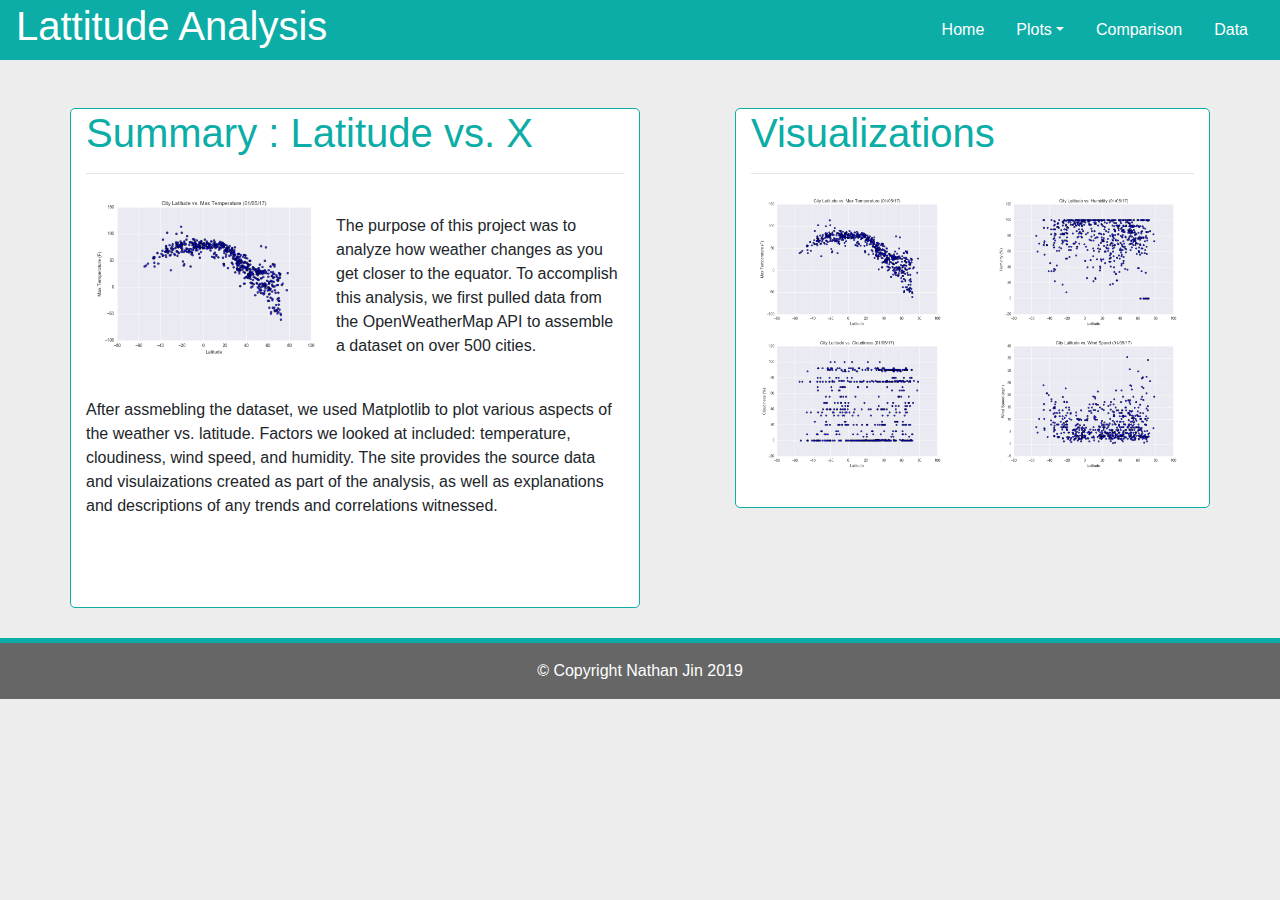
<file: index.html>
<!doctype html>
<html lang="en">

<head>
  <title>Bootstrap Visualization Dashbord</title>
  <!-- Required meta tags -->
  <meta charset="utf-8">
  <meta name="viewport" content="width=device-width, initial-scale=1">

  <!-- Bootstrap CSS -->
  <link rel="stylesheet" href="https://stackpath.bootstrapcdn.com/bootstrap/4.3.1/css/bootstrap.min.css"
    integrity="sha384-ggOyR0iXCbMQv3Xipma34MD+dH/1fQ784/j6cY/iJTQUOhcWr7x9JvoRxT2MZw1T" crossorigin="anonymous">

  <!-- Styles -->
  <link rel="stylesheet" href="style.css">
  <link rel="stylesheet" href="https://stackpath.bootstrapcdn.com/font-awesome/4.7.0/css/font-awesome.min.css">
  <link href="https://fonts.googleapis.com/css?family=Montserrat:400,700,900&display=swap" rel="stylesheet">

</head>

<body>

  <!-- Nav Bar Section -->
  <div class="header">
    <nav class="navbar navbar-expand-md navbar-light">
      <h1 id="latid">Lattitude Analysis</h1>

      <button class="navbar-toggler" type="button" data-toggle="collapse" data-target="#collapsibleNavId"
        aria-controls="collapsibleNavId" aria-expanded="false" aria-label="Toggle navigation">
        <span class="navbar-toggler-icon"></span>
      </button>

      <div class="collapse navbar-collapse justify-content-end" id="collapsibleNavId">
        <ul class="nav">
          <li class="nav-item">
            <a href="index.html" class="nav-link">Home</a>
          </li>
          <li class="nav-item dropdown">
            <a class="nav-link dropdown-toggle" href="#" id="dropdownId" data-toggle="dropdown" aria-haspopup="true"
              aria-expanded="false">Plots</a>
            <div class="dropdown-menu" aria-labelledby="dropdownId">
              <a class="dropdown-item" href="plots/maxtemp.html">Max Temperature</a>
              <a class="dropdown-item" href="plots/humidity.html">Humidity</a>
              <a class="dropdown-item" href="plots/cloudiness.html">Cloudiness</a>
              <a class="dropdown-item" href="plots/windspeed.html">Wind Speed</a>
            </div>
          </li>
          <li class="nav-item">
            <a href="comparison.html" class="nav-link">Comparison</a>
          </li>
          <li class="nav-item">
            <a href="data.html" class="nav-link">Data</a>
          </li>
        </ul>
      </div>
    </nav>
  </div>

  <!-- Content section -->  
  <div class="container">
    <div class="row">

      <div class="col-lg-6 col-md-12 mt-5" id="sumdiv">
        <h1>Summary : Latitude vs. X</h1>
        <hr>
        <img class="img-fluid float-left" src="images/Fig1.png" width="250" height="250">
        <br>
        <p>
          The purpose of this project was to analyze how weather changes as you get closer to the equator.
          To accomplish this analysis, we first pulled data from the OpenWeatherMap API to assemble a dataset on over
          500 cities.
        </p>
        <br>
        <p class="text-left">
          After assmebling the dataset, we used Matplotlib to plot various aspects of the weather vs. latitude.
          Factors we looked at included: temperature, cloudiness, wind speed, and humidity.
          The site provides the source data and visulaizations created as part of the analysis, as well as explanations
          and descriptions of any trends and correlations witnessed.
        </p>
      </div>
      <div class="col-lg-1">
      </div>
      <div class="col-lg-5 col-md-12 mt-5" id="visdiv">

        <h1>Visualizations</h1>
        <hr>
        <div class="row">
          <div class="col-lg-6">
            <a href="plots/maxtemp.html"><img class="img-fluid" src="images/Fig1.png"></a>
          </div>
          <div class="col-lg-6">
            <a href="plots/humidity.html"><img src="images/Fig2.png" class="img-fluid"></a>
          </div>
        </div>
        <div class="row">
          <div class="col-lg-6">
            <a href="plots/cloudiness.html"><img src="images/Fig3.png" class="img-fluid"></a>
          </div>
          <div class="col-lg-6">
            <a href="plots/windspeed.html"><img src="images/Fig4.png" class="img-fluid"></a>
          </div>
        </div>
      </div>
    </div>

  </div>

  <!-- Footer section -->  
  <footer class="page-footer font-small blue">
    <div class="footer-copyright text-center py-3">© Copyright Nathan Jin 2019</div>
  </footer>

  <script src="https://code.jquery.com/jquery-3.3.1.slim.min.js"
    integrity="sha384-q8i/X+965DzO0rT7abK41JStQIAqVgRVzpbzo5smXKp4YfRvH+8abtTE1Pi6jizo"
    crossorigin="anonymous"></script>
  <script src="https://cdnjs.cloudflare.com/ajax/libs/popper.js/1.14.7/umd/popper.min.js"
    integrity="sha384-UO2eT0CpHqdSJQ6hJty5KVphtPhzWj9WO1clHTMGa3JDZwrnQq4sF86dIHNDz0W1"
    crossorigin="anonymous"></script>
  <script src="https://stackpath.bootstrapcdn.com/bootstrap/4.3.1/js/bootstrap.min.js"
    integrity="sha384-JjSmVgyd0p3pXB1rRibZUAYoIIy6OrQ6VrjIEaFf/nJGzIxFDsf4x0xIM+B07jRM"
    crossorigin="anonymous"></script>
</body>

</html>
</file>
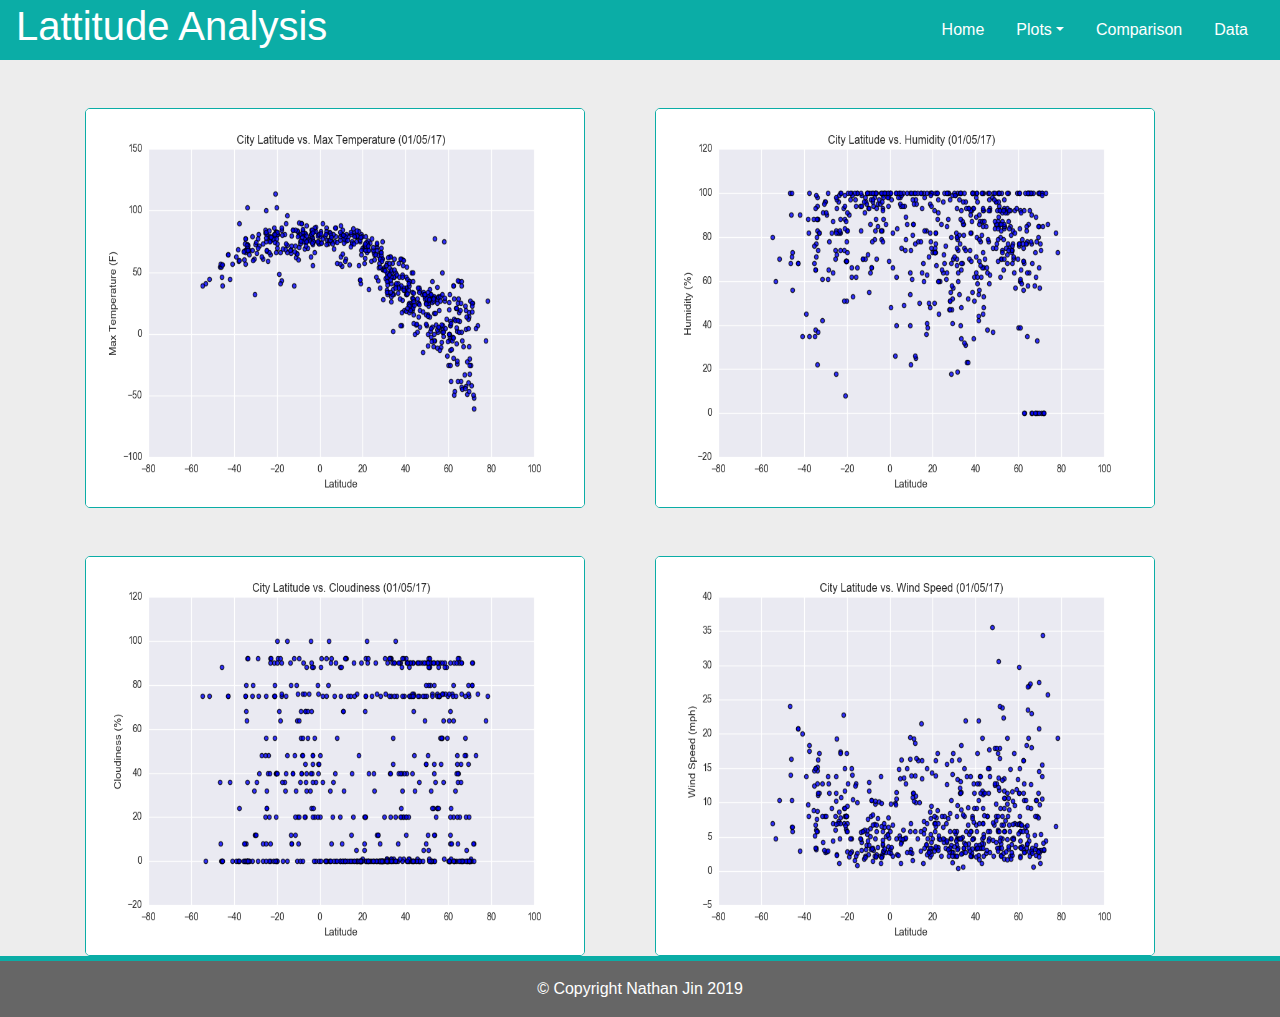
<file: comparison.html>
<!doctype html>
<html lang="en">

<head>
  <title>Bootstrap Visualization Dashbord</title>
  <!-- Required meta tags -->
  <meta charset="utf-8">
  <meta name="viewport" content="width=device-width, initial-scale=1">

  <!-- Bootstrap CSS -->
  <link rel="stylesheet" href="https://stackpath.bootstrapcdn.com/bootstrap/4.3.1/css/bootstrap.min.css"
    integrity="sha384-ggOyR0iXCbMQv3Xipma34MD+dH/1fQ784/j6cY/iJTQUOhcWr7x9JvoRxT2MZw1T" crossorigin="anonymous">

  <!-- Styles -->
  <link rel="stylesheet" href="style.css">
  <link rel="stylesheet" href="https://stackpath.bootstrapcdn.com/font-awesome/4.7.0/css/font-awesome.min.css">
  <link href="https://fonts.googleapis.com/css?family=Montserrat:400,700,900&display=swap" rel="stylesheet">

</head>

<body>

  <!-- Nav Bar Section -->
  <div class="header">
    <nav class="navbar navbar-expand-md navbar-light">
      <h1 id="latid">Lattitude Analysis</h1>

      <button class="navbar-toggler" type="button" data-toggle="collapse" data-target="#collapsibleNavId"
        aria-controls="collapsibleNavId" aria-expanded="false" aria-label="Toggle navigation">
        <span class="navbar-toggler-icon"></span>
      </button>

      <div class="collapse navbar-collapse justify-content-end" id="collapsibleNavId">
        <ul class="nav">
          <li class="nav-item">
            <a href="index.html" class="nav-link">Home</a>
          </li>
          <li class="nav-item dropdown">
            <a class="nav-link dropdown-toggle" href="#" id="dropdownId" data-toggle="dropdown" aria-haspopup="true"
              aria-expanded="false">Plots</a>
            <div class="dropdown-menu" aria-labelledby="dropdownId">
              <a class="dropdown-item" href="plots/maxtemp.html">Max Temperature</a>
              <a class="dropdown-item" href="plots/humidity.html">Humidity</a>
              <a class="dropdown-item" href="plots/cloudiness.html">Cloudiness</a>
              <a class="dropdown-item" href="plots/windspeed.html">Wind Speed</a>
            </div>
          </li>
          <li class="nav-item">
            <a href="comparison.html" class="nav-link">Comparison</a>
          </li>
          <li class="nav-item">
            <a href="data.html" class="nav-link">Data</a>
          </li>
        </ul>
      </div>
    </nav>
  </div>

  <!--Content Section -->  
  <div class="container">
    <div class="row">

      <div class="col-lg-12 col-md-12 mt-5">

        <div class="row">
          <div class="col-lg-6">
            <img class="img-fluid" id="indivimg-comp" src="images/Fig1.png">
          </div>
          <div class="col-lg-6">
            <img class="img-fluid" id="indivimg-comp" src="images/Fig2.png">
          </div>
        </div>
        <div class="row mt-5">
          <div class="col-lg-6">
            <img class="img-fluid" id="indivimg-comp" src="images/Fig3.png">
          </div>
          <div class="col-lg-6">
            <img class="img-fluid" id="indivimg-comp" src="images/Fig4.png">
          </div>
        </div>
      </div>
    </div>

  </div>

  <!-- Footer Section -->
  <footer class="page-footer font-small blue">
    <div class="footer-copyright text-center py-3">© Copyright Nathan Jin 2019</div>
  </footer>

  <script src="https://code.jquery.com/jquery-3.3.1.slim.min.js"
    integrity="sha384-q8i/X+965DzO0rT7abK41JStQIAqVgRVzpbzo5smXKp4YfRvH+8abtTE1Pi6jizo"
    crossorigin="anonymous"></script>
  <script src="https://cdnjs.cloudflare.com/ajax/libs/popper.js/1.14.7/umd/popper.min.js"
    integrity="sha384-UO2eT0CpHqdSJQ6hJty5KVphtPhzWj9WO1clHTMGa3JDZwrnQq4sF86dIHNDz0W1"
    crossorigin="anonymous"></script>
  <script src="https://stackpath.bootstrapcdn.com/bootstrap/4.3.1/js/bootstrap.min.js"
    integrity="sha384-JjSmVgyd0p3pXB1rRibZUAYoIIy6OrQ6VrjIEaFf/nJGzIxFDsf4x0xIM+B07jRM"
    crossorigin="anonymous"></script>
</body>

</html>
</file>
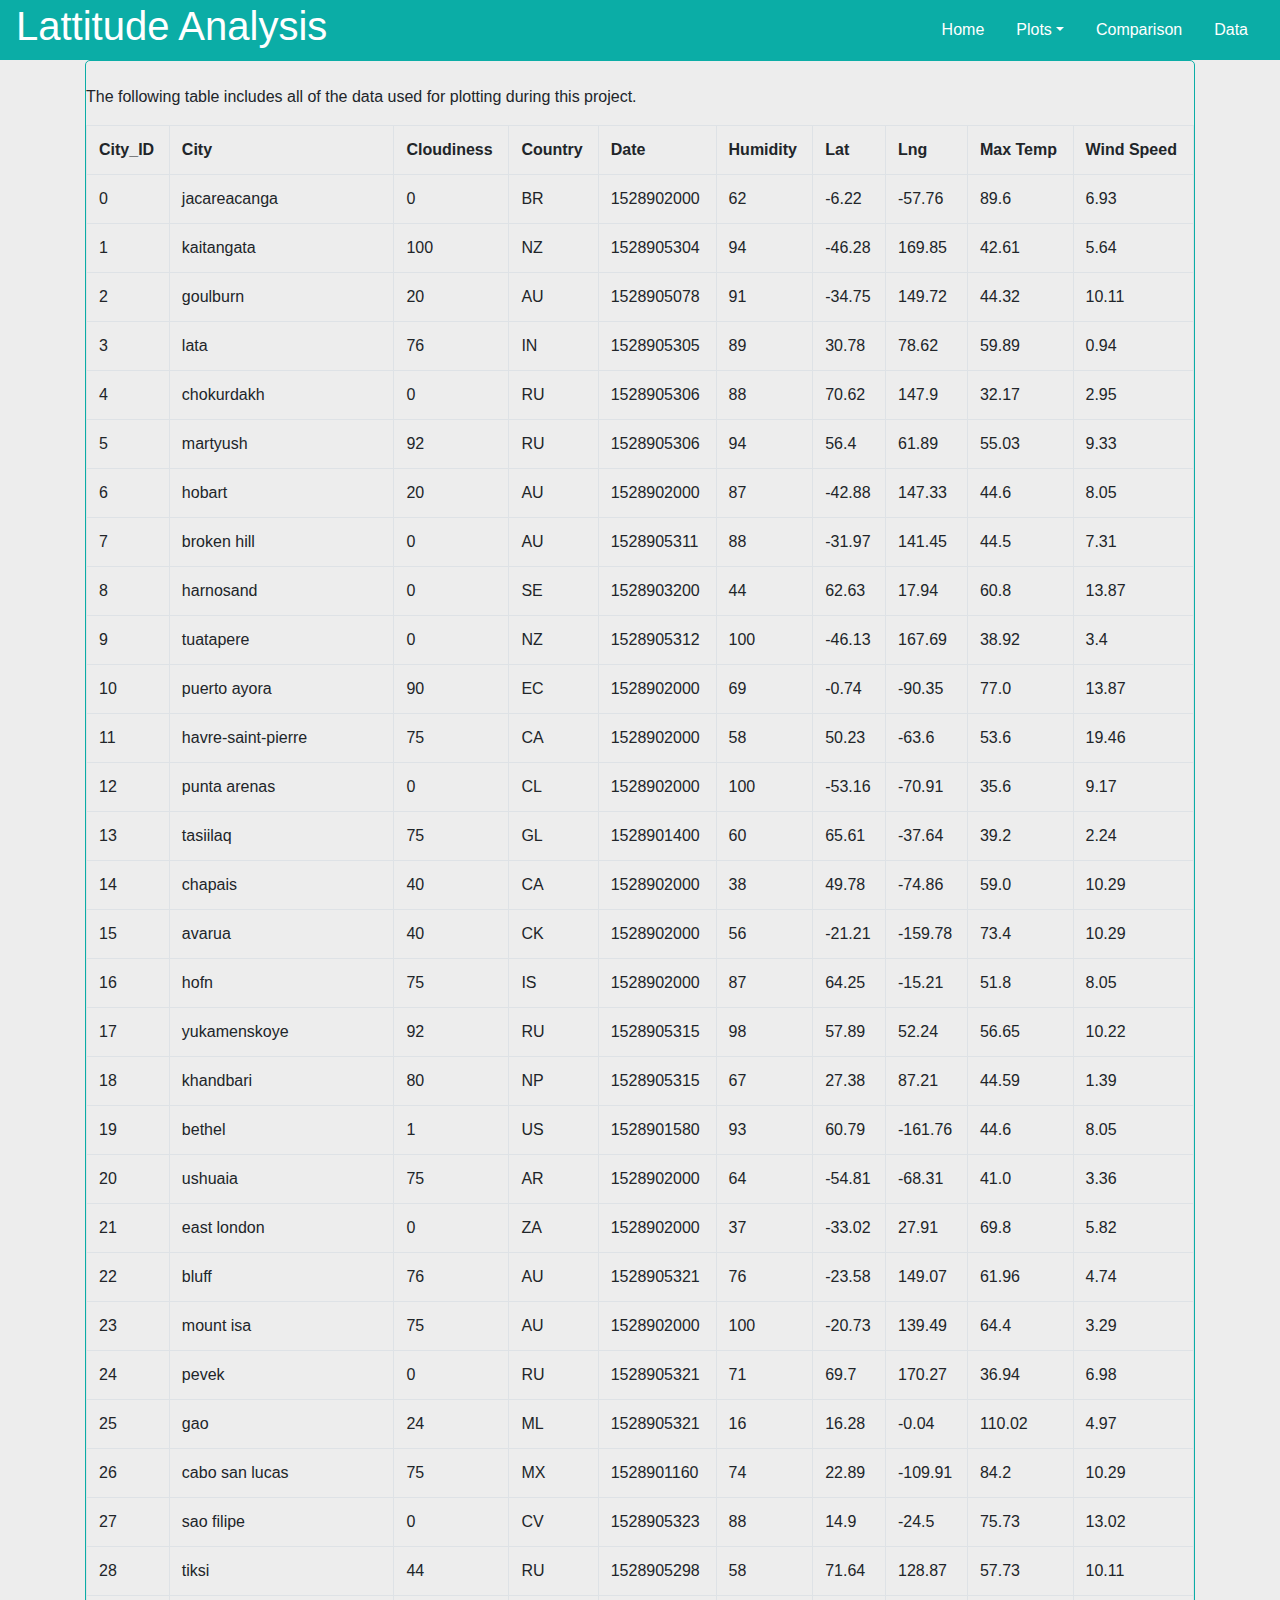
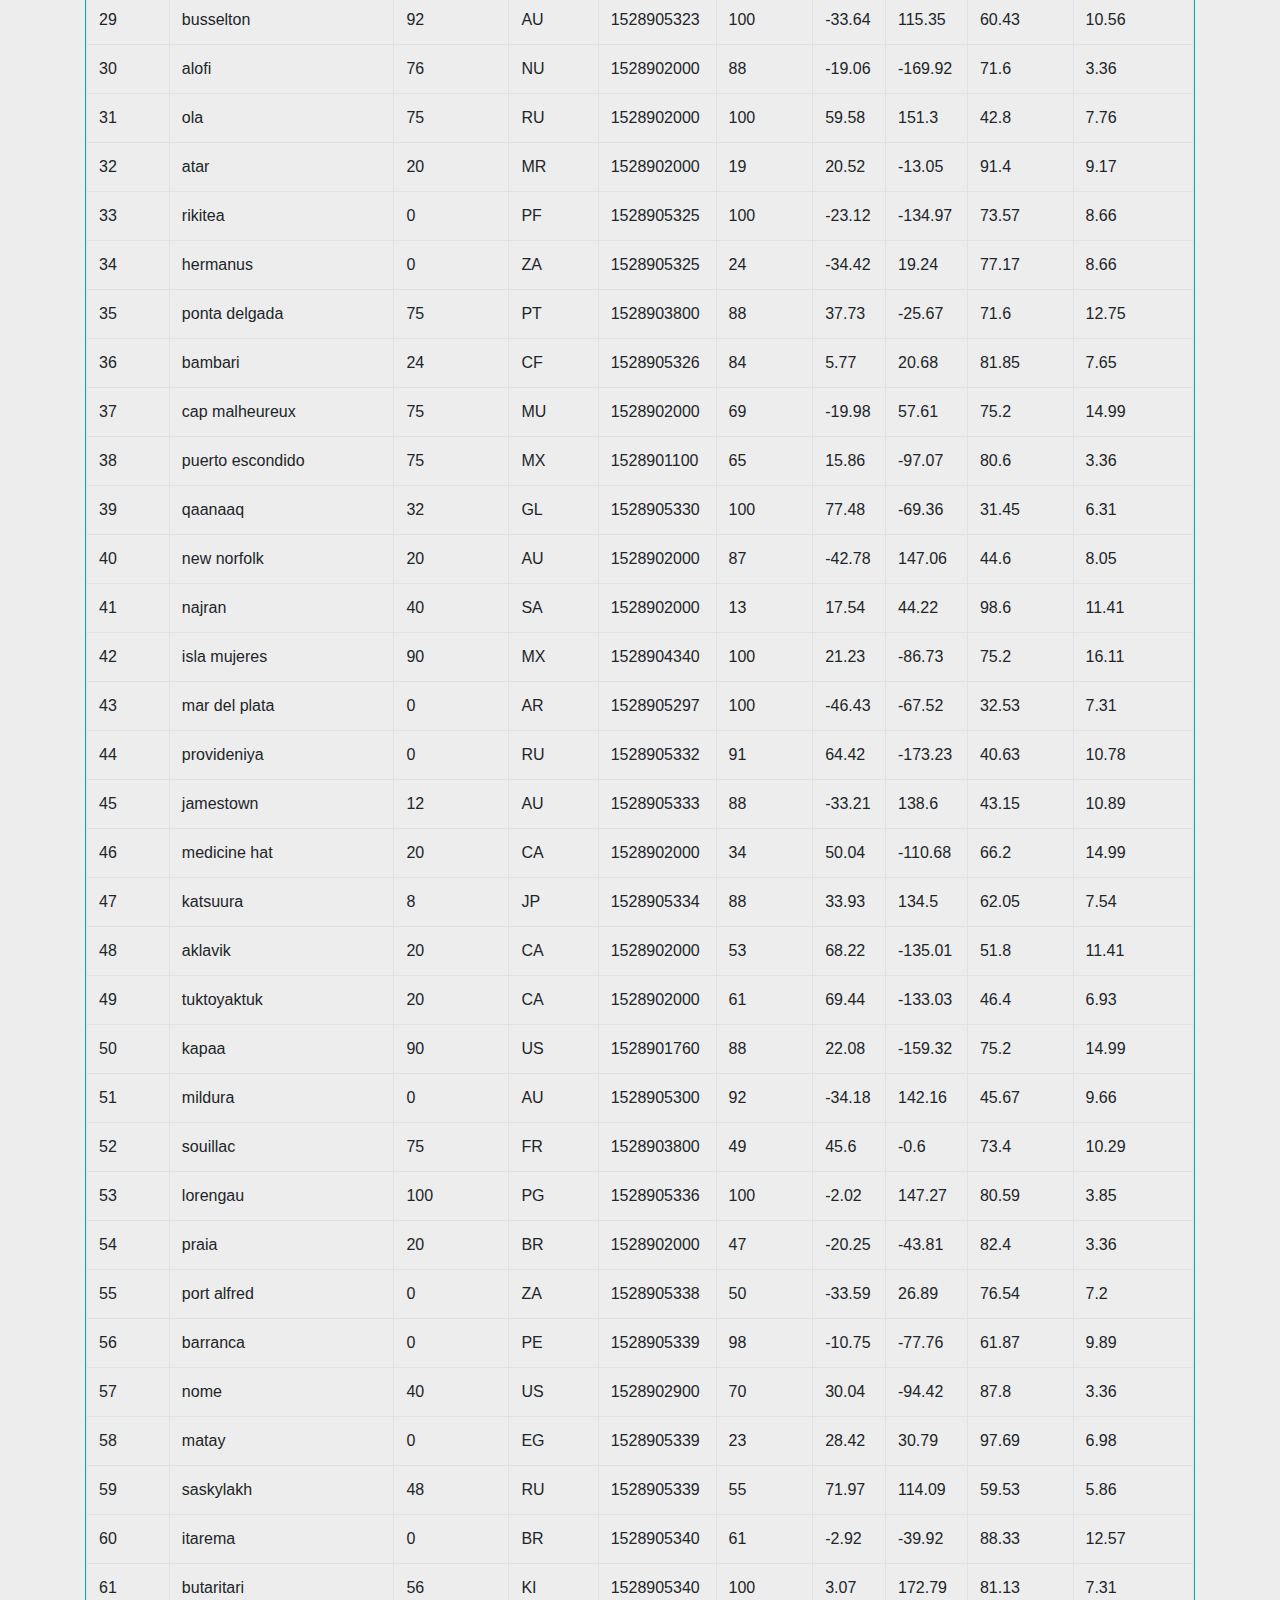
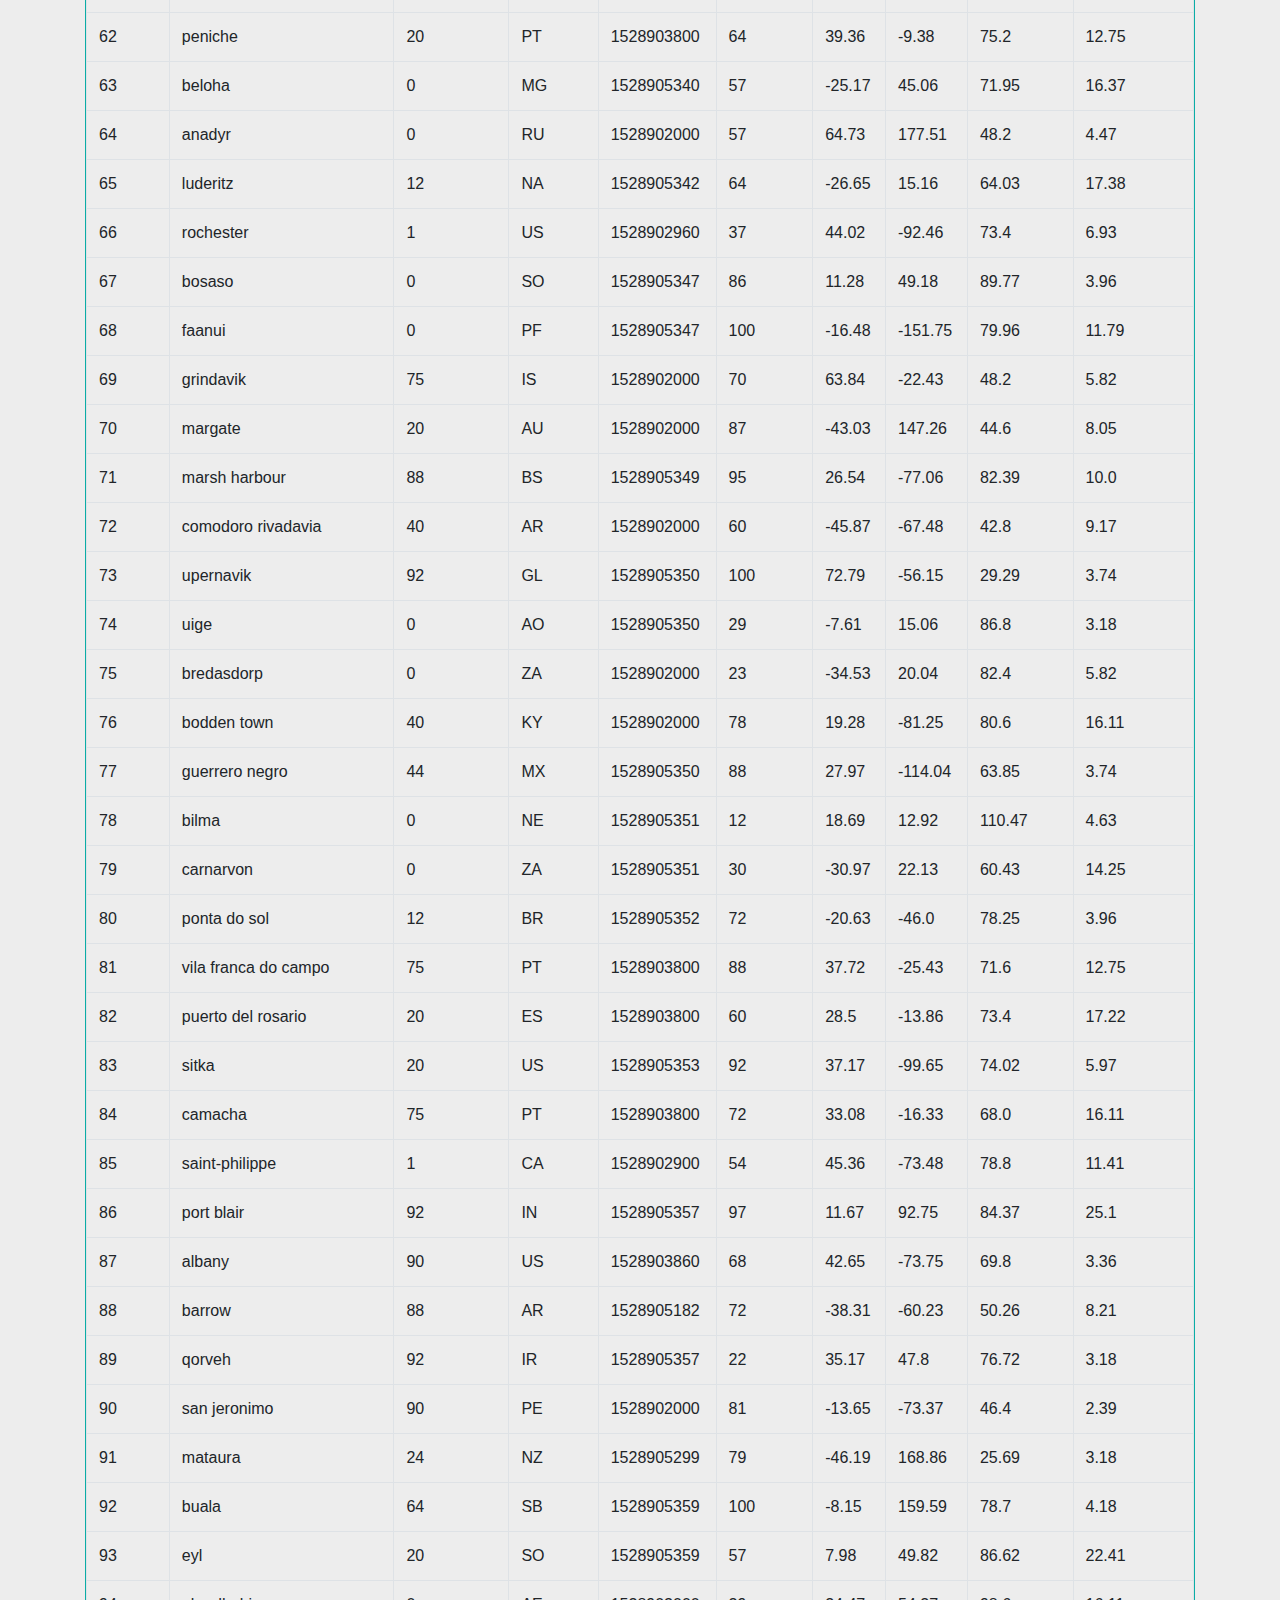
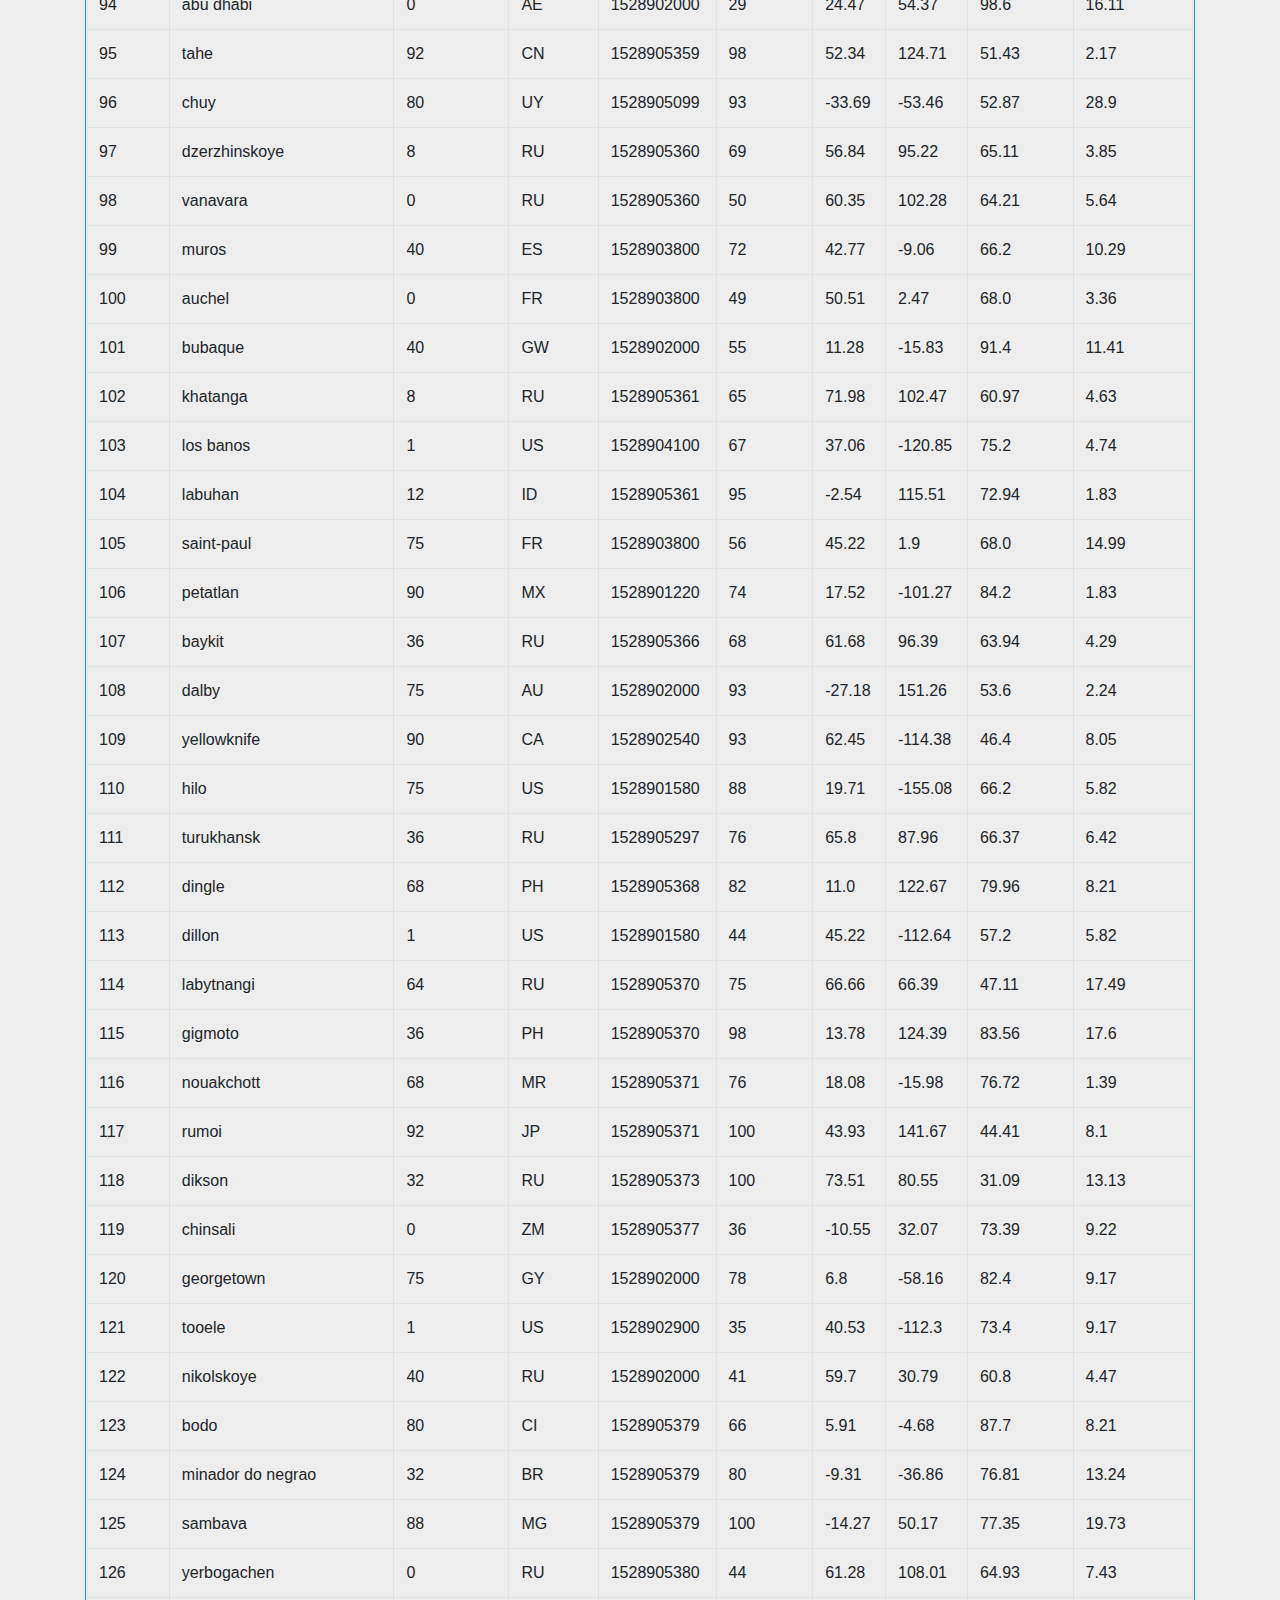
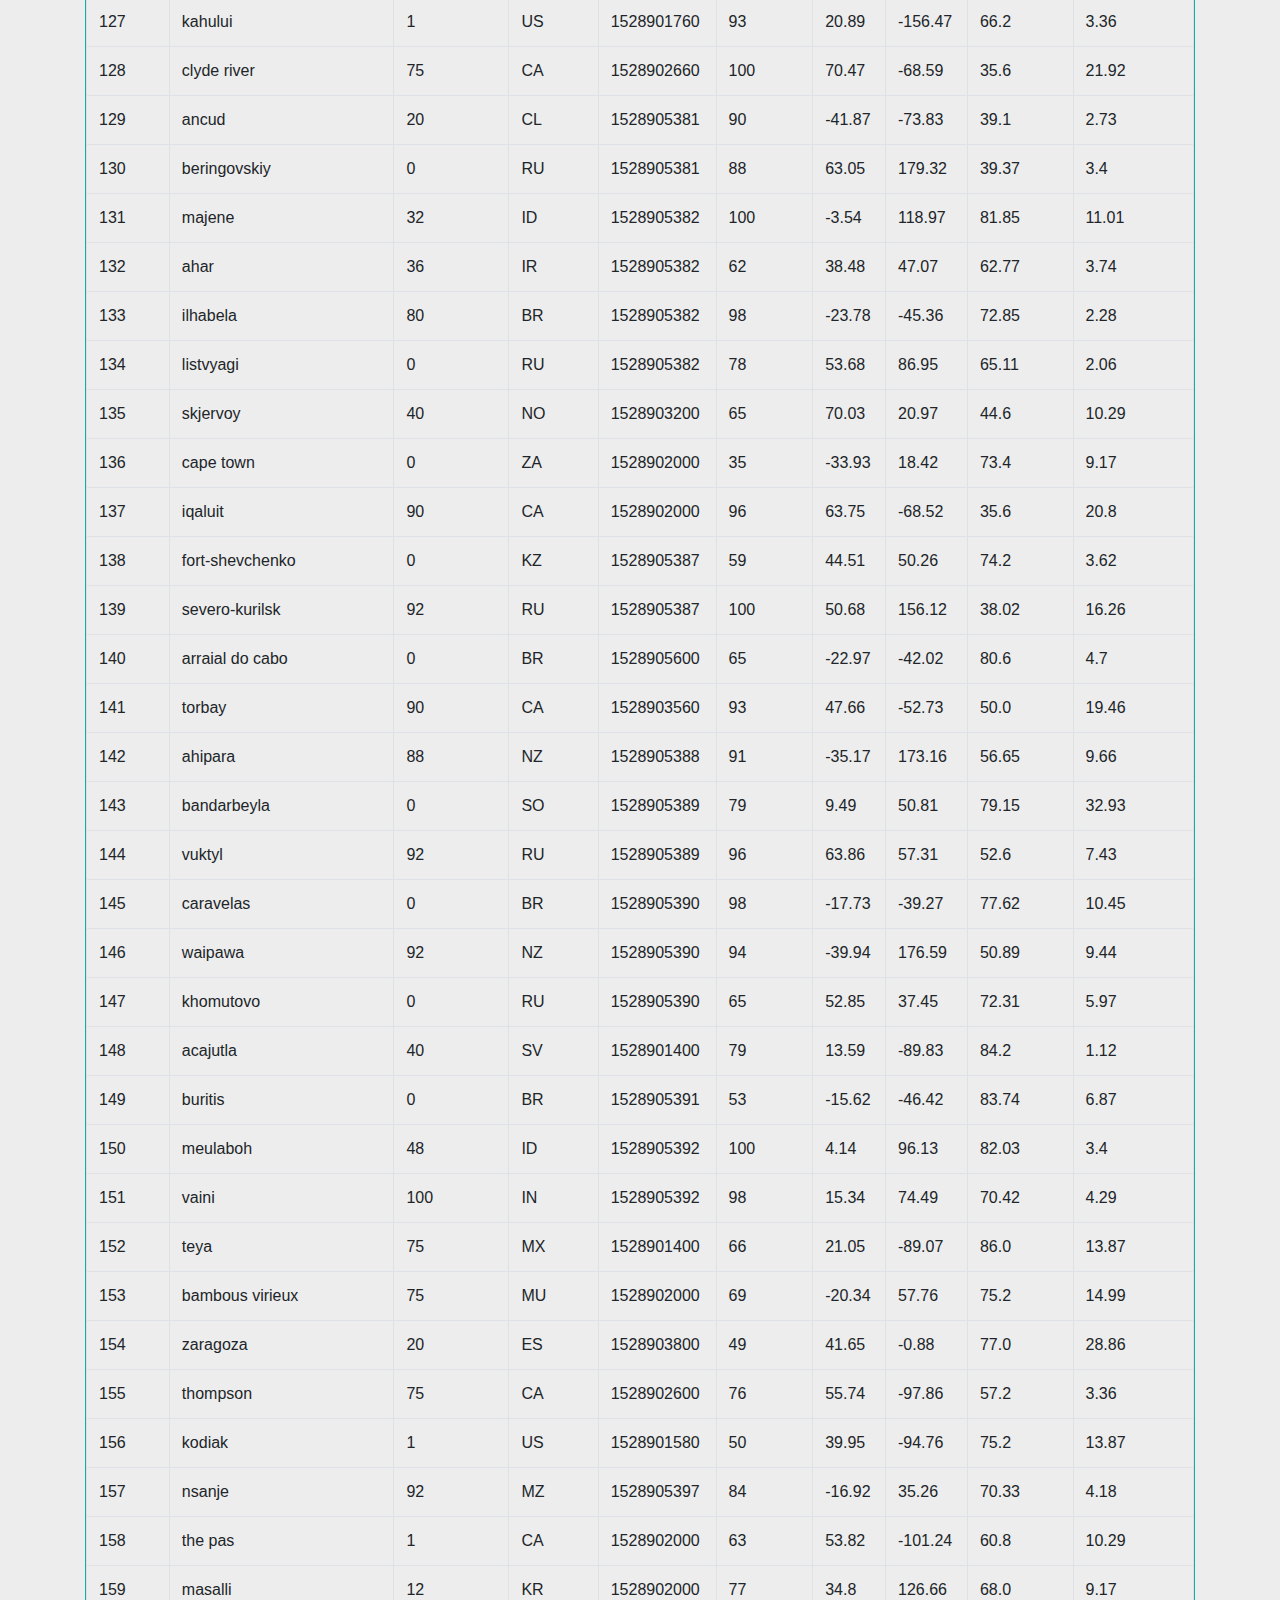
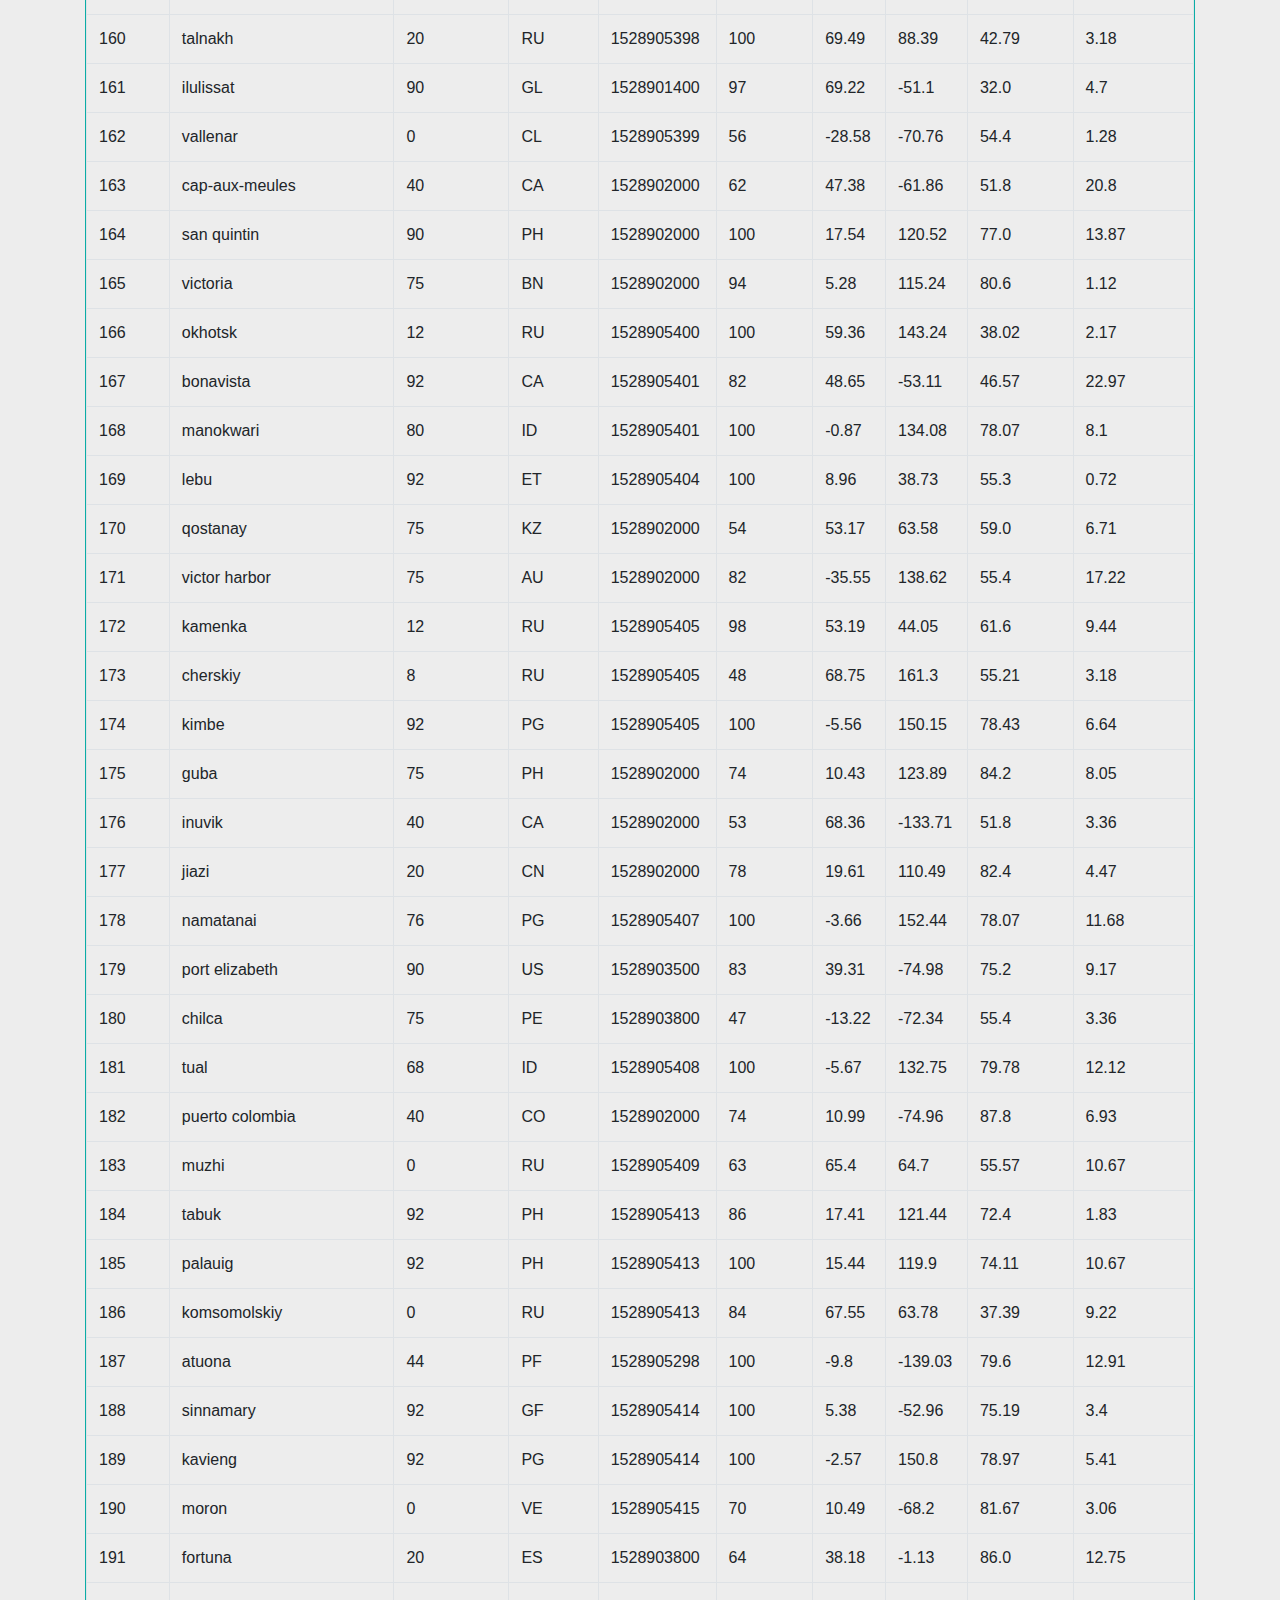
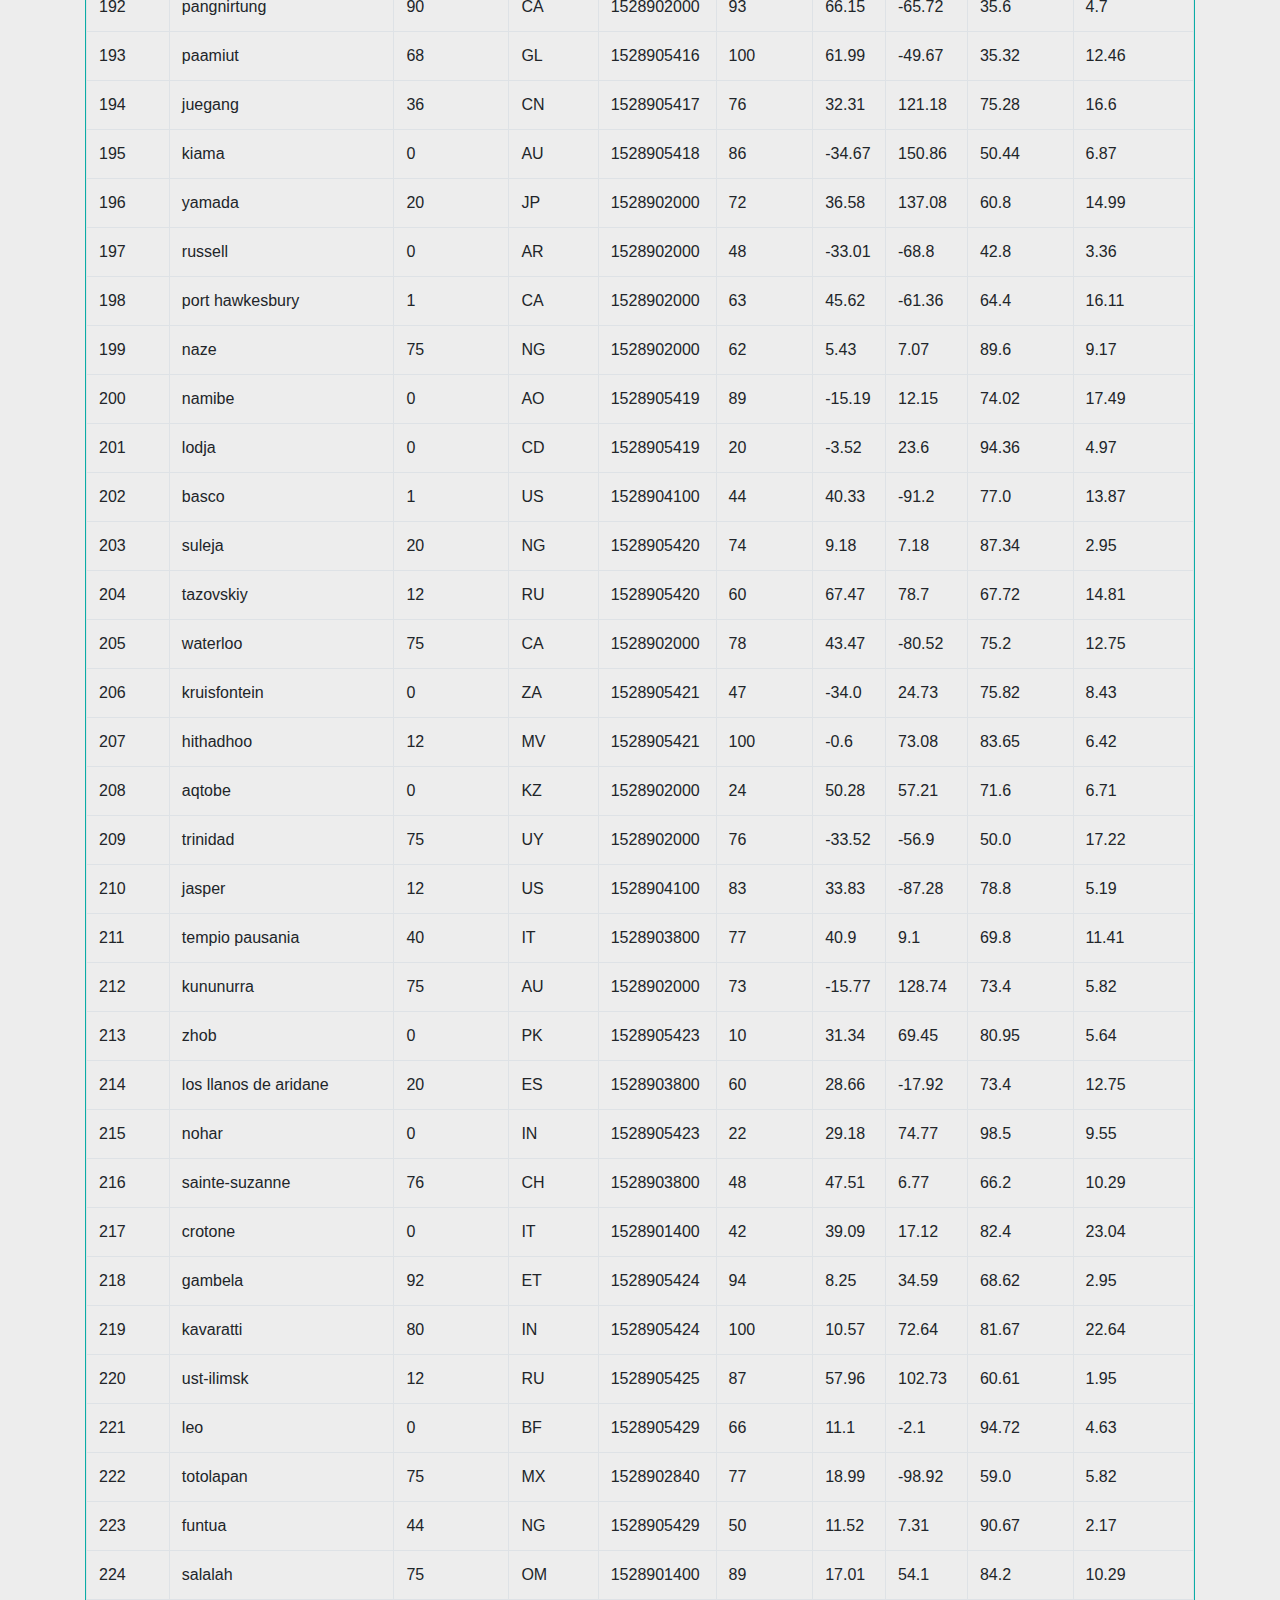
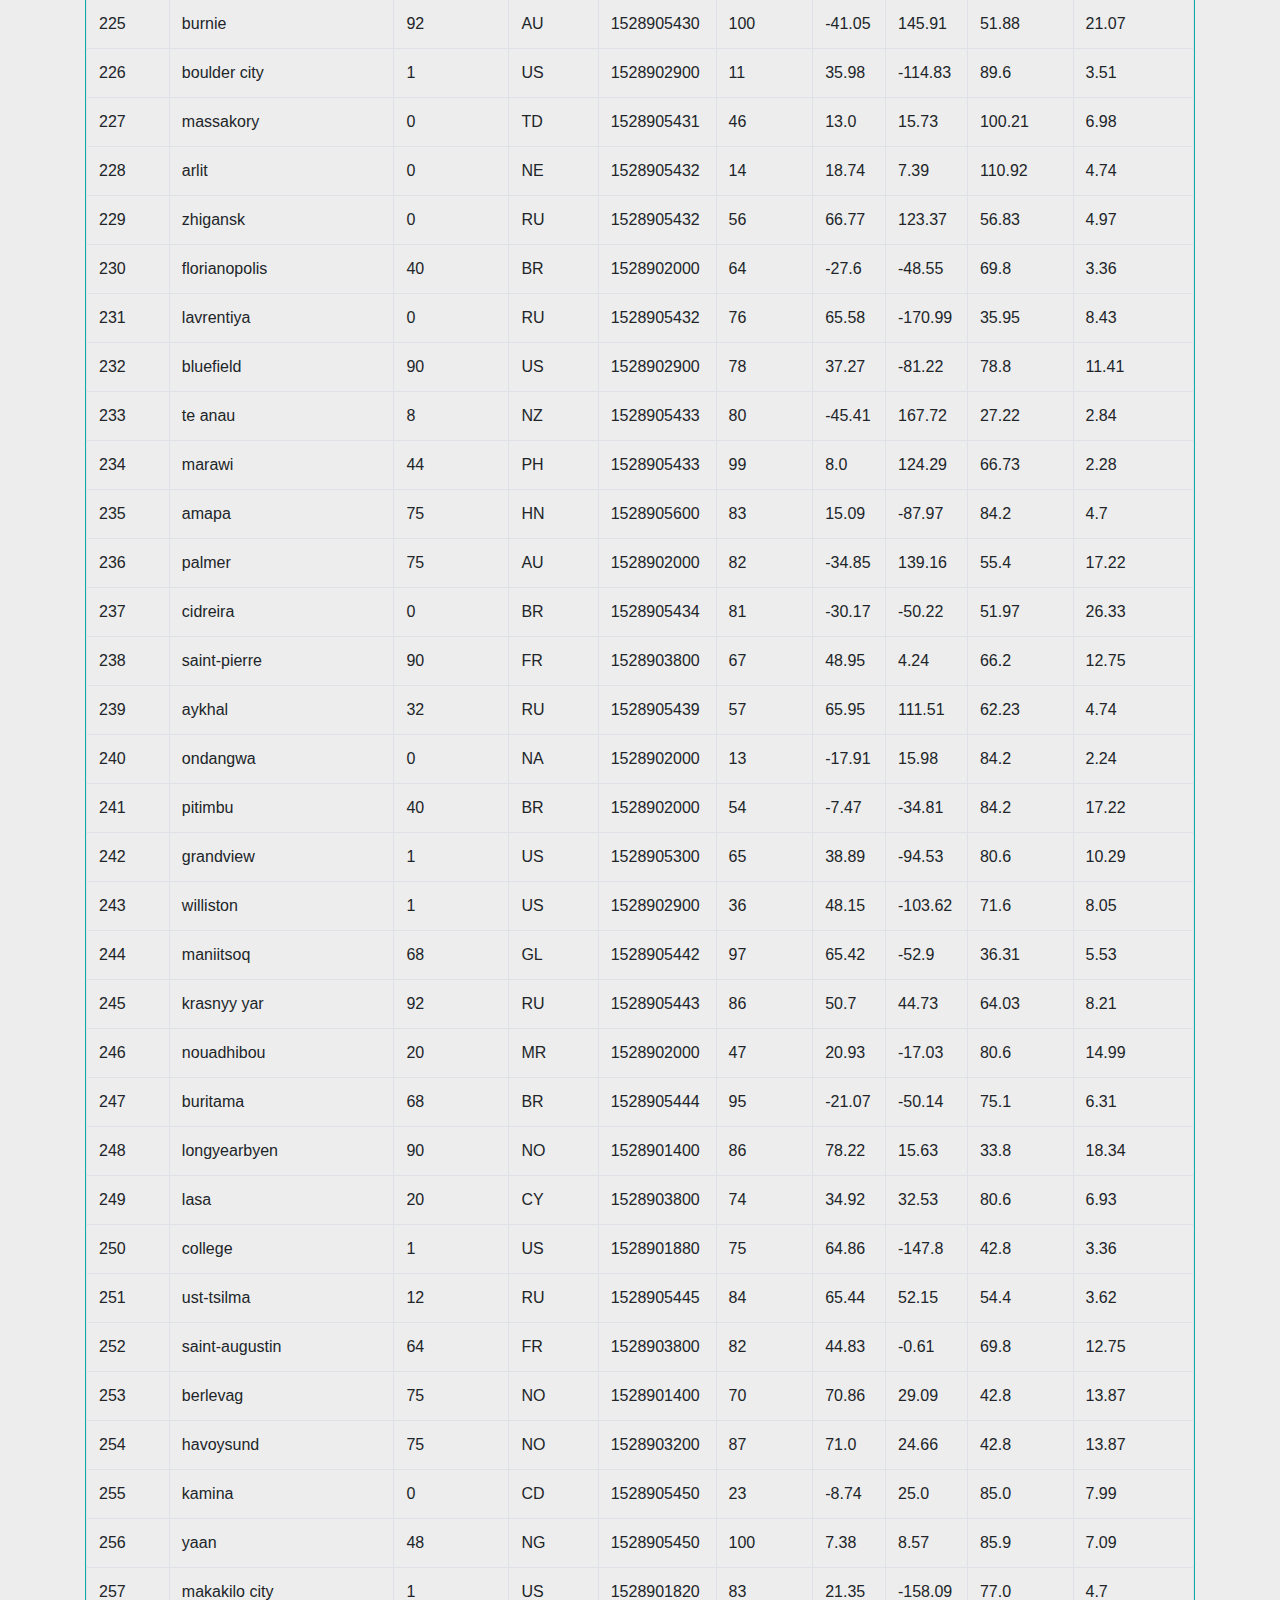
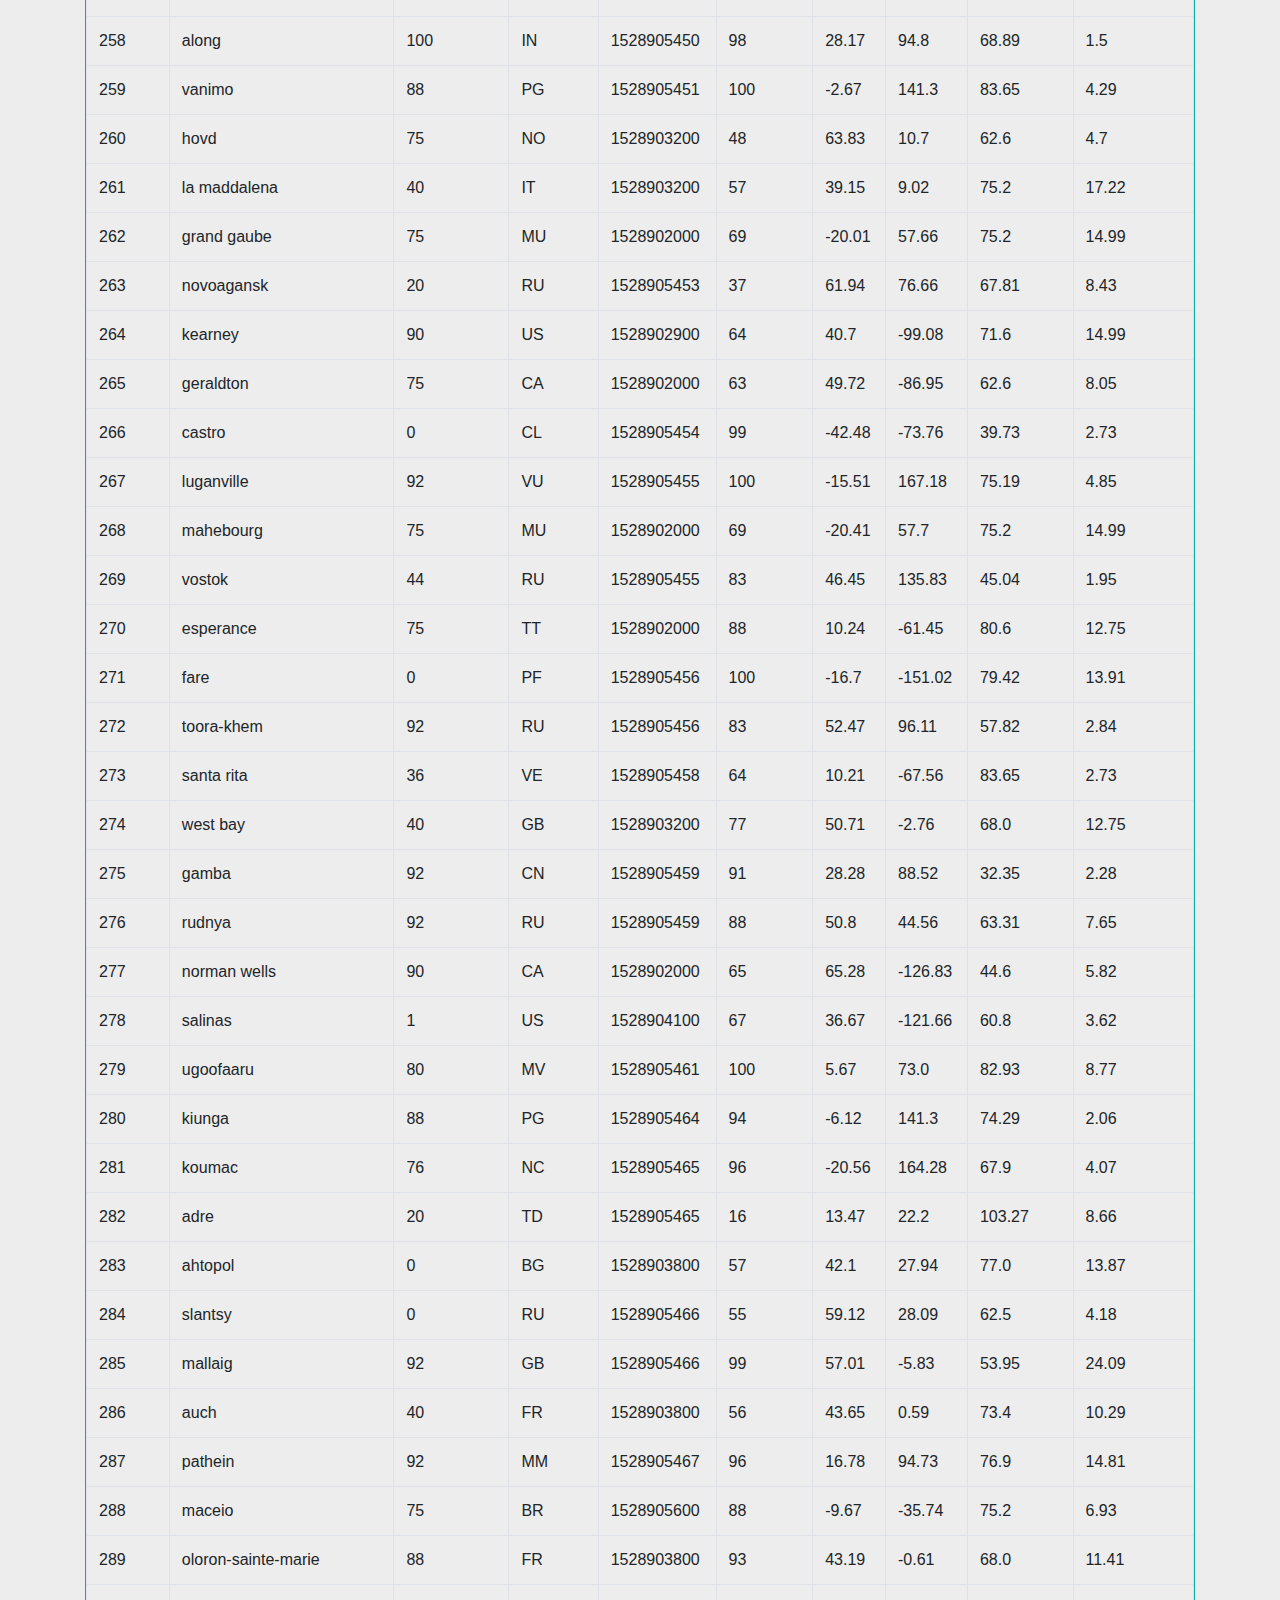
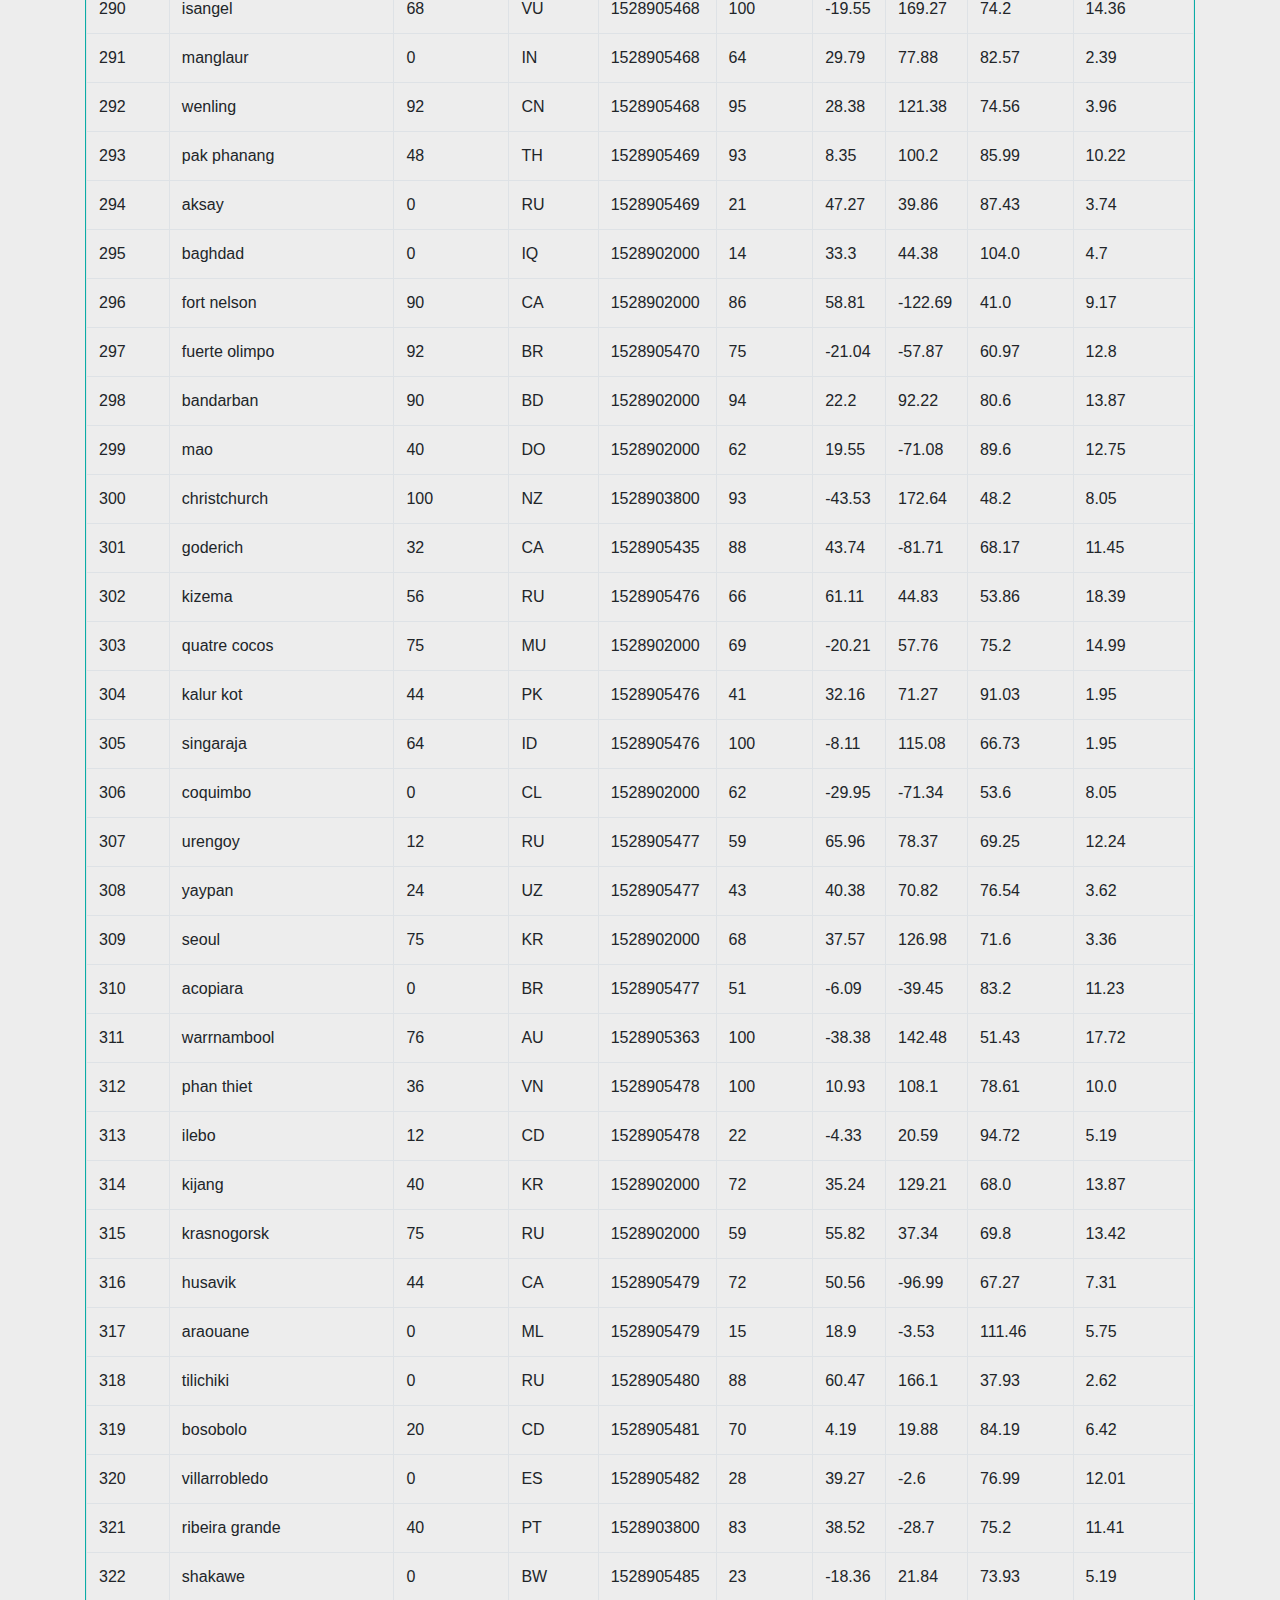
<file: data.html>
<!doctype html>
<html lang="en">

<head>
  <title>Bootstrap Visualization Dashbord</title>
  <!-- Required meta tags -->
  <meta charset="utf-8">
  <meta name="viewport" content="width=device-width, initial-scale=1, shrink-to-fit=no">

  <!-- Bootstrap CSS -->
  <link rel="stylesheet" href="https://stackpath.bootstrapcdn.com/bootstrap/4.3.1/css/bootstrap.min.css"
    integrity="sha384-ggOyR0iXCbMQv3Xipma34MD+dH/1fQ784/j6cY/iJTQUOhcWr7x9JvoRxT2MZw1T" crossorigin="anonymous">
  <link rel="stylesheet" href="https://cdn.datatables.net/1.10.19/css/dataTables.bootstrap4.min.css">

  <!-- Styles -->
  <link rel="stylesheet" href="style.css">
  <link rel="stylesheet" href="https://stackpath.bootstrapcdn.com/font-awesome/4.7.0/css/font-awesome.min.css">
  <link href="https://fonts.googleapis.com/css?family=Montserrat:400,700,900&display=swap" rel="stylesheet">

  <script src="https://ajax.googleapis.com/ajax/libs/jquery/3.1.0/jquery.min.js"></script>
</head>


<body>
  <!-- Nav Bar Section -->
  <div class="header">
    <nav class="navbar navbar-expand-md navbar-light">
      <h1 id="latid">Lattitude Analysis</h1>

      <button class="navbar-toggler" type="button" data-toggle="collapse" data-target="#collapsibleNavId"
        aria-controls="collapsibleNavId" aria-expanded="false" aria-label="Toggle navigation">
        <span class="navbar-toggler-icon"></span>
      </button>

      <div class="collapse navbar-collapse justify-content-end" id="collapsibleNavId">
        <ul class="nav">
          <li class="nav-item">
            <a href="index.html" class="nav-link">Home</a>
          </li>
          <li class="nav-item dropdown">
            <a class="nav-link dropdown-toggle" href="#" id="dropdownId" data-toggle="dropdown" aria-haspopup="true"
              aria-expanded="false">Plots</a>
            <div class="dropdown-menu" aria-labelledby="dropdownId">
              <a class="dropdown-item" href="plots/maxtemp.html">Max Temperature</a>
              <a class="dropdown-item" href="plots/humidity.html">Humidity</a>
              <a class="dropdown-item" href="plots/cloudiness.html">Cloudiness</a>
              <a class="dropdown-item" href="plots/windspeed.html">Wind Speed</a>
            </div>
          </li>
          <li class="nav-item">
            <a href="comparison.html" class="nav-link">Comparison</a>
          </li>
          <li class="nav-item">
            <a href="data.html" class="nav-link">Data</a>
          </li>
        </ul>
      </div>
    </nav>
  </div>

  <!-- Table Section -->
  <div class="container">
    <div class="table-responsive-sm table-hover">
      <br />
      <p>The following table includes all of the data used for plotting during this project.</p>
      <div id="cities_table">
      </div>
    </div>
  </div>

  <!-- Footer Section -->
  <footer class="page-footer font-small blue" id="footid">
    <div class="footer-copyright text-center py-3">© Copyright Nathan Jin 2019</div>
  </footer>

  <script src="https://code.jquery.com/jquery-3.1.1.min.js"></script>
  <script>
    $(document).ready(function () {
      $.ajax({
        url: "data/cities.csv",
        dataType: "text",
        success: function (data) {
          var employee_data = data.split(/\r?\n|\r/);
          var table_data = '<table class="table table-bordered">';
          for (var count = 0; count < employee_data.length; count++) {
            var cell_data = employee_data[count].split(",");
            table_data += '<tr>';
            for (var cell_count = 0; cell_count < cell_data.length; cell_count++) {
              if (count === 0) {
                table_data += '<th>' + cell_data[cell_count] + '</th>';
              }
              else {
                table_data += '<td>' + cell_data[cell_count] + '</td>';
              }
            }
            table_data += '</tr>';
          }
          table_data += '</table>';
          $('#cities_table').html(table_data);
        }
      });

    });
  </script>
  <script src="https://stackpath.bootstrapcdn.com/bootstrap/4.3.1/js/bootstrap.min.js"
    integrity="sha384-JjSmVgyd0p3pXB1rRibZUAYoIIy6OrQ6VrjIEaFf/nJGzIxFDsf4x0xIM+B07jRM"
    crossorigin="anonymous"></script>
</body>

</html>
</file>
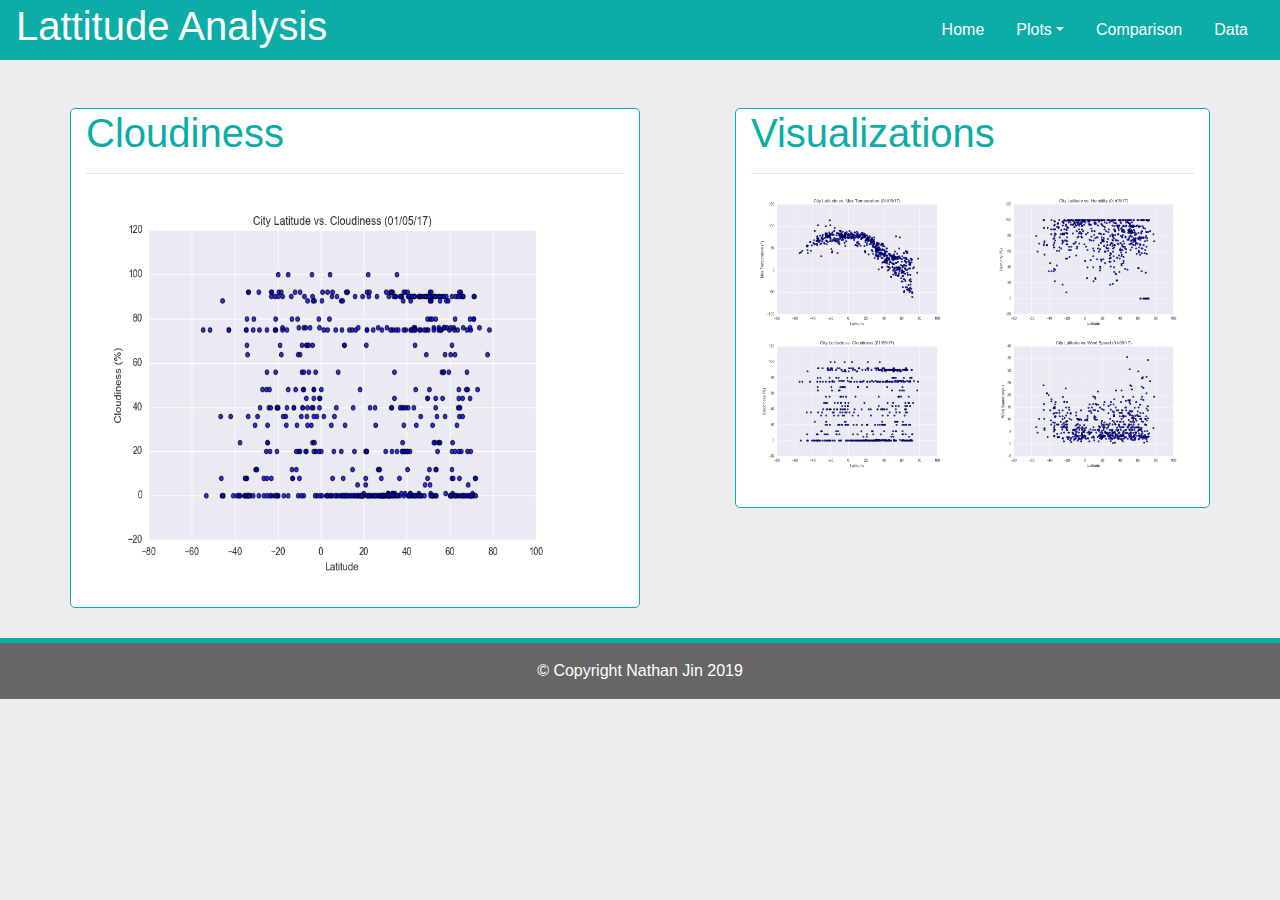
<file: plots/cloudiness.html>
<!doctype html>
<html lang="en">

<head>
  <title>Bootstrap Visualization Dashbord</title>
  <!-- Required meta tags -->
  <meta charset="utf-8">
  <meta name="viewport" content="width=device-width, initial-scale=1">

  <!-- Bootstrap CSS -->
  <link rel="stylesheet" href="https://stackpath.bootstrapcdn.com/bootstrap/4.3.1/css/bootstrap.min.css"
    integrity="sha384-ggOyR0iXCbMQv3Xipma34MD+dH/1fQ784/j6cY/iJTQUOhcWr7x9JvoRxT2MZw1T" crossorigin="anonymous">

  <!-- Styles -->
  <link rel="stylesheet" href="../style.css">
  <link rel="stylesheet" href="https://stackpath.bootstrapcdn.com/font-awesome/4.7.0/css/font-awesome.min.css">
  <link href="https://fonts.googleapis.com/css?family=Montserrat:400,700,900&display=swap" rel="stylesheet">

</head>

<body>
  
  <!-- Nav Bar Section -->
  <div class="header">
    <nav class="navbar navbar-expand-md navbar-light">
      <h1 id="latid">Lattitude Analysis</h1>

      <button class="navbar-toggler" type="button" data-toggle="collapse" data-target="#collapsibleNavId"
        aria-controls="collapsibleNavId" aria-expanded="false" aria-label="Toggle navigation">
        <span class="navbar-toggler-icon"></span>
      </button>

      <div class="collapse navbar-collapse justify-content-end" id="collapsibleNavId">
        <ul class="nav">
          <li class="nav-item">
            <a href="../index.html" class="nav-link">Home</a>
          </li>
          <li class="nav-item dropdown">
            <a class="nav-link dropdown-toggle" href="#" id="dropdownId" data-toggle="dropdown" aria-haspopup="true"
              aria-expanded="false">Plots</a>
            <div class="dropdown-menu" aria-labelledby="dropdownId">
              <a class="dropdown-item" href="maxtemp.html">Max Temperature</a>
              <a class="dropdown-item" href="humidity.html">Humidity</a>
              <a class="dropdown-item" href="cloudiness.html">Cloudiness</a>
              <a class="dropdown-item" href="windspeed.html">Wind Speed</a>
            </div>
          </li>
          <li class="nav-item">
            <a href="../comparison.html" class="nav-link">Comparison</a>
          </li>
          <li class="nav-item">
            <a href="../data.html" class="nav-link">Data</a>
          </li>
        </ul>
      </div>
    </nav>
  </div>

  <!-- Content Section -->
  <div class="container">
    <div class="row">

      <div class="col-lg-6 col-md-12 mt-5" id="sumdiv">
        <h1>Cloudiness</h1>
        <hr>
        <img class="img-fluid float-left" id="indivimg" src="../images/Fig3.png">

      </div>

      <div class="col-lg-1">
      </div>

      <div class="col-lg-5 col-md-12 mt-5" id="visdiv">

        <h1>Visualizations</h1>
        <hr>
        <div class="row">
          <div class="col-lg-6">
            <a href="maxtemp.html"><img class="img-fluid" src="../images/Fig1.png"></a>
          </div>
          <div class="col-lg-6">
            <a href="humidity.html"><img src="../images/Fig2.png" class="img-fluid"></a>
          </div>
        </div>
        <div class="row">
          <div class="col-lg-6">
            <a href="cloudiness.html"><img src="../images/Fig3.png" class="img-fluid"></a>
          </div>
          <div class="col-lg-6">
            <a href="windspeed.html"><img src="../images/Fig4.png" class="img-fluid"></a>
          </div>
        </div>
      </div>
    </div>

  </div>

  <!-- Footer Section -->
  <footer class="page-footer font-small blue">
    <div class="footer-copyright text-center py-3">© Copyright Nathan Jin 2019</div>
  </footer>


  <script src="https://code.jquery.com/jquery-3.3.1.slim.min.js"
    integrity="sha384-q8i/X+965DzO0rT7abK41JStQIAqVgRVzpbzo5smXKp4YfRvH+8abtTE1Pi6jizo"
    crossorigin="anonymous"></script>
  <script src="https://cdnjs.cloudflare.com/ajax/libs/popper.js/1.14.7/umd/popper.min.js"
    integrity="sha384-UO2eT0CpHqdSJQ6hJty5KVphtPhzWj9WO1clHTMGa3JDZwrnQq4sF86dIHNDz0W1"
    crossorigin="anonymous"></script>
  <script src="https://stackpath.bootstrapcdn.com/bootstrap/4.3.1/js/bootstrap.min.js"
    integrity="sha384-JjSmVgyd0p3pXB1rRibZUAYoIIy6OrQ6VrjIEaFf/nJGzIxFDsf4x0xIM+B07jRM"
    crossorigin="anonymous"></script>
</body>

</html>
</file>
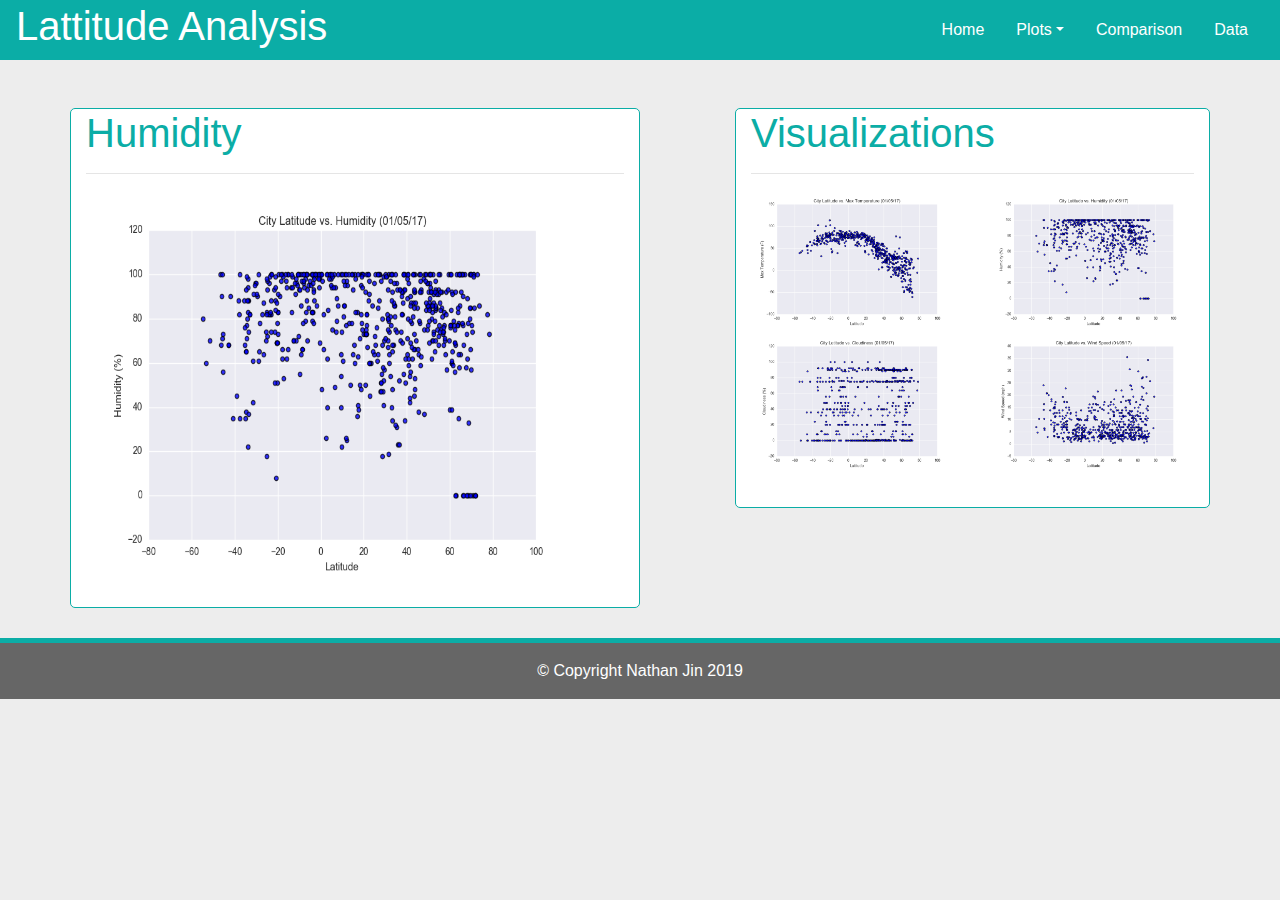
<file: plots/humidity.html>
<!doctype html>
<html lang="en">

<head>
  <title>Bootstrap Visualization Dashbord</title>
  <!-- Required meta tags -->
  <meta charset="utf-8">
  <meta name="viewport" content="width=device-width, initial-scale=1">

  <!-- Bootstrap CSS -->
  <link rel="stylesheet" href="https://stackpath.bootstrapcdn.com/bootstrap/4.3.1/css/bootstrap.min.css"
    integrity="sha384-ggOyR0iXCbMQv3Xipma34MD+dH/1fQ784/j6cY/iJTQUOhcWr7x9JvoRxT2MZw1T" crossorigin="anonymous">

  <!-- Styles -->
  <link rel="stylesheet" href="../style.css">
  <link rel="stylesheet" href="https://stackpath.bootstrapcdn.com/font-awesome/4.7.0/css/font-awesome.min.css">
  <link href="https://fonts.googleapis.com/css?family=Montserrat:400,700,900&display=swap" rel="stylesheet">

</head>

<body>

  <!-- Nav Bar Section -->
  <div class="header">
    <nav class="navbar navbar-expand-md navbar-light">
      <h1 id="latid">Lattitude Analysis</h1>

      <button class="navbar-toggler" type="button" data-toggle="collapse" data-target="#collapsibleNavId"
        aria-controls="collapsibleNavId" aria-expanded="false" aria-label="Toggle navigation">
        <span class="navbar-toggler-icon"></span>
      </button>

      <div class="collapse navbar-collapse justify-content-end" id="collapsibleNavId">
        <ul class="nav">
          <li class="nav-item">
            <a href="../index.html" class="nav-link">Home</a>
          </li>
          <li class="nav-item dropdown">
            <a class="nav-link dropdown-toggle" href="#" id="dropdownId" data-toggle="dropdown" aria-haspopup="true"
              aria-expanded="false">Plots</a>
            <div class="dropdown-menu" aria-labelledby="dropdownId">
              <a class="dropdown-item" href="maxtemp.html">Max Temperature</a>
              <a class="dropdown-item" href="humidity.html">Humidity</a>
              <a class="dropdown-item" href="cloudiness.html">Cloudiness</a>
              <a class="dropdown-item" href="windspeed.html">Wind Speed</a>
            </div>
          </li>
          <li class="nav-item">
            <a href="../comparison.html" class="nav-link">Comparison</a>
          </li>
          <li class="nav-item">
            <a href="../data.html" class="nav-link">Data</a>
          </li>
        </ul>
      </div>
    </nav>
  </div>

  <!-- Content Section -->
  <div class="container">
    <div class="row">

      <div class="col-lg-6 col-md-12 mt-5" id="sumdiv">
        <h1>Humidity</h1>
        <hr>
        <img class="img-fluid float-left" id="indivimg" src="../images/Fig2.png">

      </div>
      <div class="col-lg-1">
      </div>

      <div class="col-lg-5 col-md-12 mt-5" id="visdiv">

        <h1>Visualizations</h1>
        <hr>
        <div class="row">
          <div class="col-lg-6">
            <a href="maxtemp.html"><img class="img-fluid" src="../images/Fig1.png"></a>
          </div>
          <div class="col-lg-6">
            <a href="humidity.html"><img src="../images/Fig2.png" class="img-fluid"></a>
          </div>
        </div>
        <div class="row">
          <div class="col-lg-6">
            <a href="cloudiness.html"><img src="../images/Fig3.png" class="img-fluid"></a>
          </div>
          <div class="col-lg-6">
            <a href="windspeed.html"><img src="../images/Fig4.png" class="img-fluid"></a>
          </div>
        </div>
      </div>
    </div>

  </div>

  <!-- Footer Section -->
  <footer class="page-footer font-small blue">
    <div class="footer-copyright text-center py-3">© Copyright Nathan Jin 2019</div>
  </footer>

  <script src="https://code.jquery.com/jquery-3.3.1.slim.min.js"
    integrity="sha384-q8i/X+965DzO0rT7abK41JStQIAqVgRVzpbzo5smXKp4YfRvH+8abtTE1Pi6jizo"
    crossorigin="anonymous"></script>
  <script src="https://cdnjs.cloudflare.com/ajax/libs/popper.js/1.14.7/umd/popper.min.js"
    integrity="sha384-UO2eT0CpHqdSJQ6hJty5KVphtPhzWj9WO1clHTMGa3JDZwrnQq4sF86dIHNDz0W1"
    crossorigin="anonymous"></script>
  <script src="https://stackpath.bootstrapcdn.com/bootstrap/4.3.1/js/bootstrap.min.js"
    integrity="sha384-JjSmVgyd0p3pXB1rRibZUAYoIIy6OrQ6VrjIEaFf/nJGzIxFDsf4x0xIM+B07jRM"
    crossorigin="anonymous"></script>
</body>

</html>
</file>
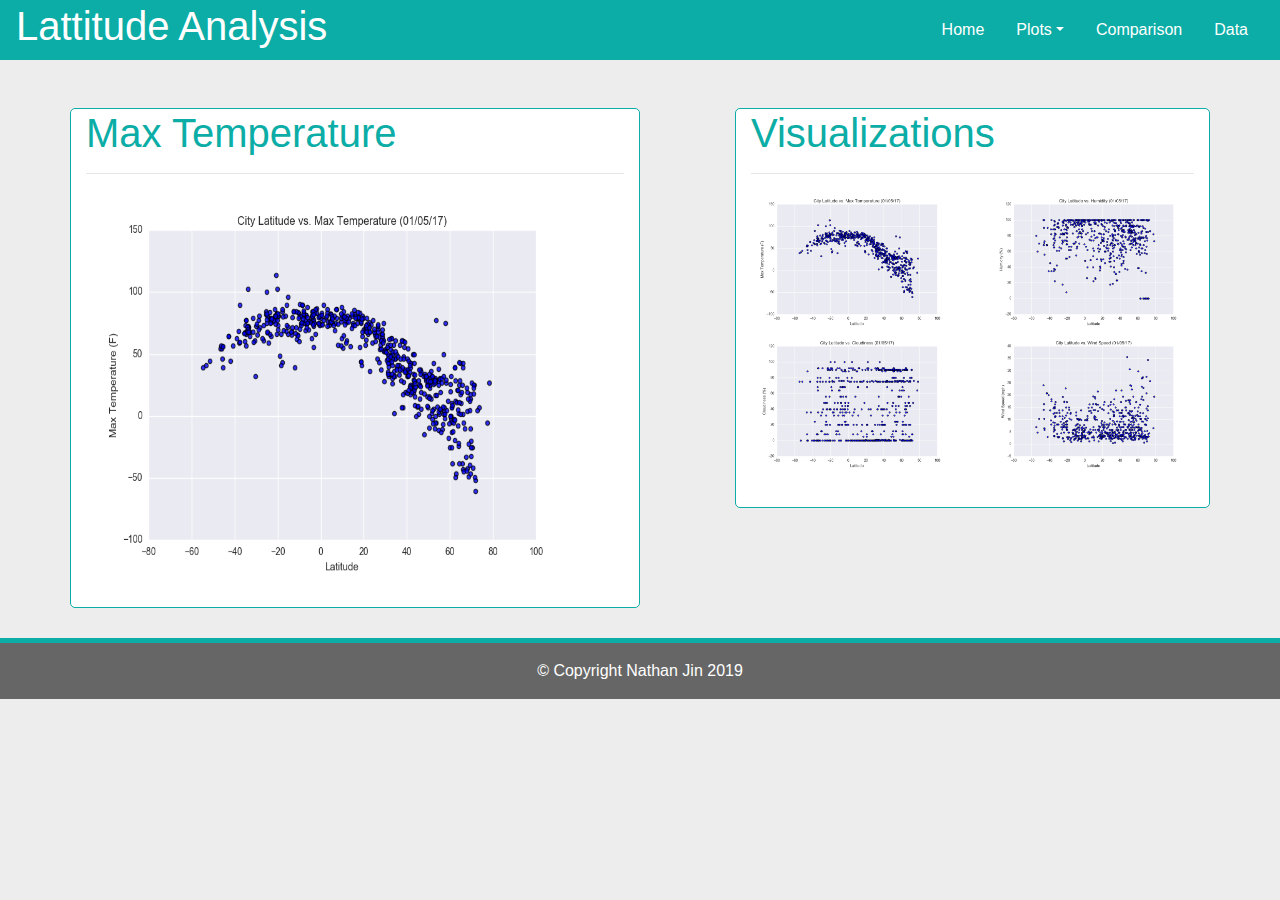
<file: plots/maxtemp.html>
<!doctype html>
<html lang="en">

<head>
  <title>Bootstrap Visualization Dashbord</title>
  <!-- Required meta tags -->
  <meta charset="utf-8">
  <meta name="viewport" content="width=device-width, initial-scale=1">

  <!-- Bootstrap CSS -->
  <link rel="stylesheet" href="https://stackpath.bootstrapcdn.com/bootstrap/4.3.1/css/bootstrap.min.css"
    integrity="sha384-ggOyR0iXCbMQv3Xipma34MD+dH/1fQ784/j6cY/iJTQUOhcWr7x9JvoRxT2MZw1T" crossorigin="anonymous">

  <!-- Styles -->
  <link rel="stylesheet" href="../style.css">
  <link rel="stylesheet" href="https://stackpath.bootstrapcdn.com/font-awesome/4.7.0/css/font-awesome.min.css">
  <link href="https://fonts.googleapis.com/css?family=Montserrat:400,700,900&display=swap" rel="stylesheet">

</head>

<body>
  
  <!-- Nav Bar Section -->
  <div class="header">
    <nav class="navbar navbar-expand-md navbar-light">
      <h1 id="latid">Lattitude Analysis</h1>

      <button class="navbar-toggler" type="button" data-toggle="collapse" data-target="#collapsibleNavId"
        aria-controls="collapsibleNavId" aria-expanded="false" aria-label="Toggle navigation">
        <span class="navbar-toggler-icon"></span>
      </button>

      <div class="collapse navbar-collapse justify-content-end" id="collapsibleNavId">
        <ul class="nav">
          <li class="nav-item">
            <a href="../index.html" class="nav-link">Home</a>
          </li>
          <li class="nav-item dropdown">
            <a class="nav-link dropdown-toggle" href="#" id="dropdownId" data-toggle="dropdown" aria-haspopup="true"
              aria-expanded="false">Plots</a>
            <div class="dropdown-menu" aria-labelledby="dropdownId">
              <a class="dropdown-item" href="maxtemp.html">Max Temperature</a>
              <a class="dropdown-item" href="humidity.html">Humidity</a>
              <a class="dropdown-item" href="cloudiness.html">Cloudiness</a>
              <a class="dropdown-item" href="windspeed.html">Wind Speed</a>
            </div>
          </li>
          <li class="nav-item">
            <a href="../comparison.html" class="nav-link">Comparison</a>
          </li>
          <li class="nav-item">
            <a href="../data.html" class="nav-link">Data</a>
          </li>
        </ul>
      </div>
    </nav>
  </div>
  
  <!-- Content Section -->
  <div class="container">
    <div class="row">

      <div class="col-lg-6 col-md-12 mt-5" id="sumdiv">
        <h1>Max Temperature</h1>
        <hr>
        <img class="img-fluid float-left" id="indivimg" src="../images/Fig1.png">

      </div>
      <div class="col-lg-1">
      </div>

      <div class="col-lg-5 col-md-12 mt-5" id="visdiv">

        <h1>Visualizations</h1>
        <hr>
        <div class="row">
          <div class="col-lg-6">
            <a href="maxtemp.html"><img class="img-fluid" src="../images/Fig1.png"></a>
          </div>
          <div class="col-lg-6">
            <a href="humidity.html"><img src="../images/Fig2.png" class="img-fluid"></a>
          </div>
        </div>
        <div class="row">
          <div class="col-lg-6">
            <a href="cloudiness.html"><img src="../images/Fig3.png" class="img-fluid"></a>
          </div>
          <div class="col-lg-6">
            <a href="windspeed.html"><img src="../images/Fig4.png" class="img-fluid"></a>
          </div>
        </div>
      </div>
    </div>

  </div>

  <!-- Footer Section -->
  <footer class="page-footer font-small blue">
    <div class="footer-copyright text-center py-3">© Copyright Nathan Jin 2019</div>
  </footer>


  <script src="https://code.jquery.com/jquery-3.3.1.slim.min.js"
    integrity="sha384-q8i/X+965DzO0rT7abK41JStQIAqVgRVzpbzo5smXKp4YfRvH+8abtTE1Pi6jizo"
    crossorigin="anonymous"></script>
  <script src="https://cdnjs.cloudflare.com/ajax/libs/popper.js/1.14.7/umd/popper.min.js"
    integrity="sha384-UO2eT0CpHqdSJQ6hJty5KVphtPhzWj9WO1clHTMGa3JDZwrnQq4sF86dIHNDz0W1"
    crossorigin="anonymous"></script>
  <script src="https://stackpath.bootstrapcdn.com/bootstrap/4.3.1/js/bootstrap.min.js"
    integrity="sha384-JjSmVgyd0p3pXB1rRibZUAYoIIy6OrQ6VrjIEaFf/nJGzIxFDsf4x0xIM+B07jRM"
    crossorigin="anonymous"></script>
</body>

</html>
</file>
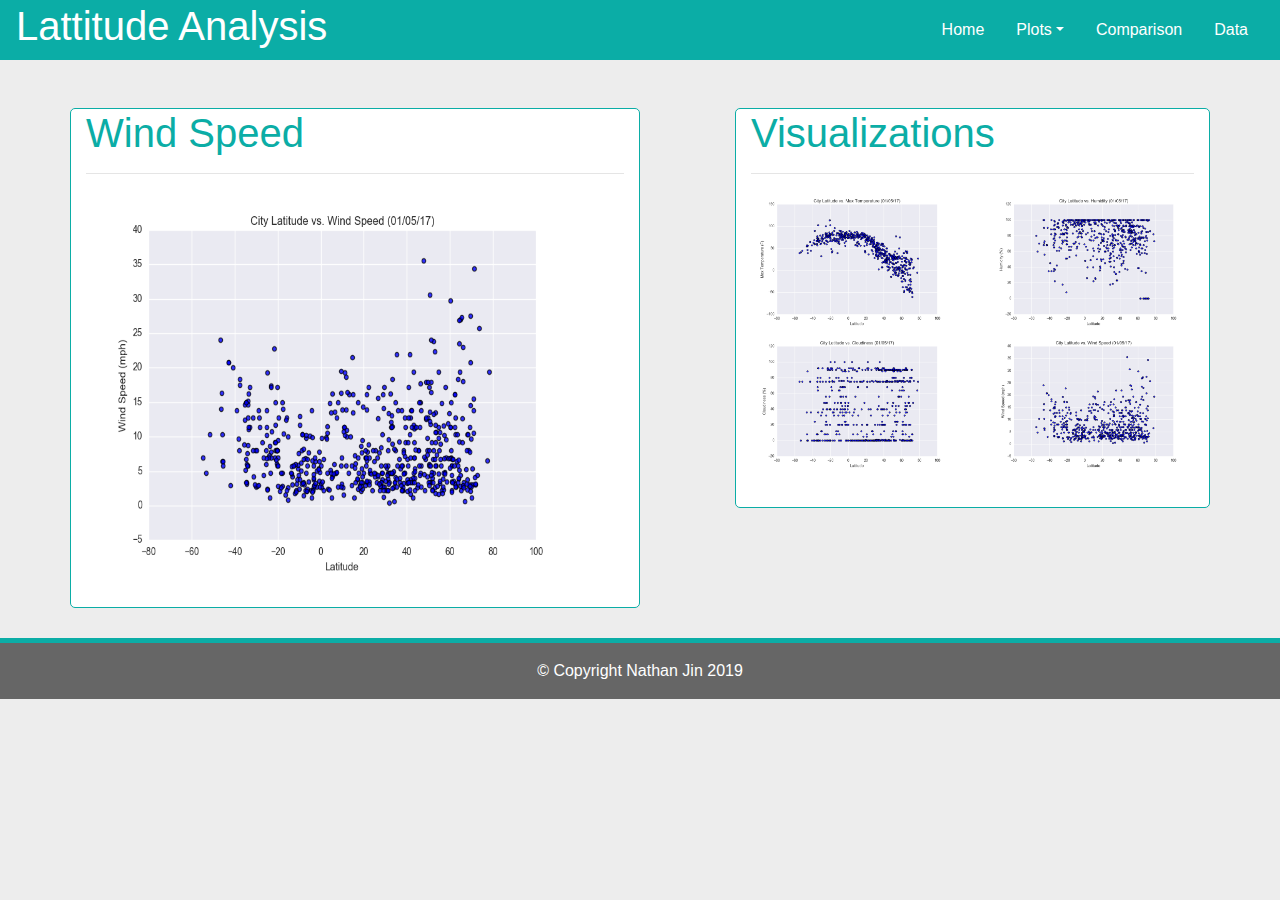
<file: plots/windspeed.html>
<!doctype html>
<html lang="en">

<head>
  <title>Bootstrap Visualization Dashbord</title>
  <!-- Required meta tags -->
  <meta charset="utf-8">
  <meta name="viewport" content="width=device-width, initial-scale=1">

  <!-- Bootstrap CSS -->
  <link rel="stylesheet" href="https://stackpath.bootstrapcdn.com/bootstrap/4.3.1/css/bootstrap.min.css"
    integrity="sha384-ggOyR0iXCbMQv3Xipma34MD+dH/1fQ784/j6cY/iJTQUOhcWr7x9JvoRxT2MZw1T" crossorigin="anonymous">

  <!-- Styles -->
  <link rel="stylesheet" href="../style.css">
  <link rel="stylesheet" href="https://stackpath.bootstrapcdn.com/font-awesome/4.7.0/css/font-awesome.min.css">
  <link href="https://fonts.googleapis.com/css?family=Montserrat:400,700,900&display=swap" rel="stylesheet">

</head>

<body>

  <!-- Nav Bar Section -->
  <div class="header">
    <nav class="navbar navbar-expand-md navbar-light">
      <h1 id="latid">Lattitude Analysis</h1>

      <button class="navbar-toggler" type="button" data-toggle="collapse" data-target="#collapsibleNavId"
        aria-controls="collapsibleNavId" aria-expanded="false" aria-label="Toggle navigation">
        <span class="navbar-toggler-icon"></span>
      </button>

      <div class="collapse navbar-collapse justify-content-end" id="collapsibleNavId">
        <ul class="nav">
          <li class="nav-item">
            <a href="../index.html" class="nav-link">Home</a>
          </li>
          <li class="nav-item dropdown">
            <a class="nav-link dropdown-toggle" href="#" id="dropdownId" data-toggle="dropdown" aria-haspopup="true"
              aria-expanded="false">Plots</a>
            <div class="dropdown-menu" aria-labelledby="dropdownId">
              <a class="dropdown-item" href="maxtemp.html">Max Temperature</a>
              <a class="dropdown-item" href="humidity.html">Humidity</a>
              <a class="dropdown-item" href="cloudiness.html">Cloudiness</a>
              <a class="dropdown-item" href="windspeed.html">Wind Speed</a>
            </div>
          </li>
          <li class="nav-item">
            <a href="../comparison.html" class="nav-link">Comparison</a>
          </li>
          <li class="nav-item">
            <a href="../data.html" class="nav-link">Data</a>
          </li>
        </ul>
      </div>
    </nav>
  </div>

  <!-- Content Section -->
  <div class="container">
    <div class="row">

      <div class="col-lg-6 col-md-12 mt-5" id="sumdiv">
        <h1>Wind Speed</h1>
        <hr>
        <img class="img-fluid float-left" id="indivimg" src="../images/Fig4.png">

      </div>
      <div class="col-lg-1">
      </div>

      <div class="col-lg-5 col-md-12 mt-5" id="visdiv">

        <h1>Visualizations</h1>
        <hr>
        <div class="row">
          <div class="col-lg-6">
            <a href="maxtemp.html"><img class="img-fluid" src="../images/Fig1.png"></a>
          </div>
          <div class="col-lg-6">
            <a href="humidity.html"><img src="../images/Fig2.png" class="img-fluid"></a>
          </div>
        </div>
        <div class="row">
          <div class="col-lg-6">
            <a href="cloudiness.html"><img src="../images/Fig3.png" class="img-fluid"></a>
          </div>
          <div class="col-lg-6">
            <a href="windspeed.html"><img src="../images/Fig4.png" class="img-fluid"></a>
          </div>
        </div>
      </div>
    </div>

  </div>

  <!-- Footer Section -->
  <footer class="page-footer font-small blue">
    <div class="footer-copyright text-center py-3">© Copyright Nathan Jin 2019</div>
  </footer>


  <script src="https://code.jquery.com/jquery-3.3.1.slim.min.js"
    integrity="sha384-q8i/X+965DzO0rT7abK41JStQIAqVgRVzpbzo5smXKp4YfRvH+8abtTE1Pi6jizo"
    crossorigin="anonymous"></script>
  <script src="https://cdnjs.cloudflare.com/ajax/libs/popper.js/1.14.7/umd/popper.min.js"
    integrity="sha384-UO2eT0CpHqdSJQ6hJty5KVphtPhzWj9WO1clHTMGa3JDZwrnQq4sF86dIHNDz0W1"
    crossorigin="anonymous"></script>
  <script src="https://stackpath.bootstrapcdn.com/bootstrap/4.3.1/js/bootstrap.min.js"
    integrity="sha384-JjSmVgyd0p3pXB1rRibZUAYoIIy6OrQ6VrjIEaFf/nJGzIxFDsf4x0xIM+B07jRM"
    crossorigin="anonymous"></script>
</body>

</html>
</file>
<file: style.css>
body {
    background-color: #EDEDED;
}
.navbar{
    background-color: #0BADA6;
    height: 60px;       
}

.table-responsive-sm{
    border-color: #0BADA6;       
    border-style: solid;   
    border-width: 1px;
    border-radius: 5px 5px 5px 5px;     
}

#visdiv{
    background-color: white;
    width: 500px;
    height: 400px;
    margin-bottom:20px;
    border-color:#0BADA6;
    border-style: solid; 
    border-width: 1px;
    border-radius: 5px 5px 5px 5px;
}
#sumdiv{
    background-color: white;
    width: 500px;
    height: 500px;
    margin-bottom:30px; 
    border-color:#0BADA6;
    border-style: solid; 
    border-width: 1px;
    border-radius: 5px 5px 5px 5px;    
}
#indivimg{
    width: 500px;
    height: 400px; 
}

#indivimg-comp{
    width: 500px;
    height: 400px;
    border-color:#0BADA6;
    border-style: solid; 
    border-width: 1px;
    border-radius: 5px 5px 5px 5px;    
}
h1{
    color: #0BADA6;
}

h1#latid{
    color:white;
}

.nav-link{
    color:white;
}

footer{
    background-color: #666666;
    color:white;
    border-top: 5px solid #0BADA6;
}

@media only screen and (max-width: 767px) {
    .nav-link{
        color:#0BADA6;
    }
 
  }

  @media only screen and (max-width: 1000px) {

    #visdiv{
        background-color: white;
        width: 500px;
        height: 100%;
        border-color:#0BADA6;
        border-style: solid; 
        border-width: 1px;
        border-radius: 5px 5px 5px 5px;
    }    
  }
</file>
